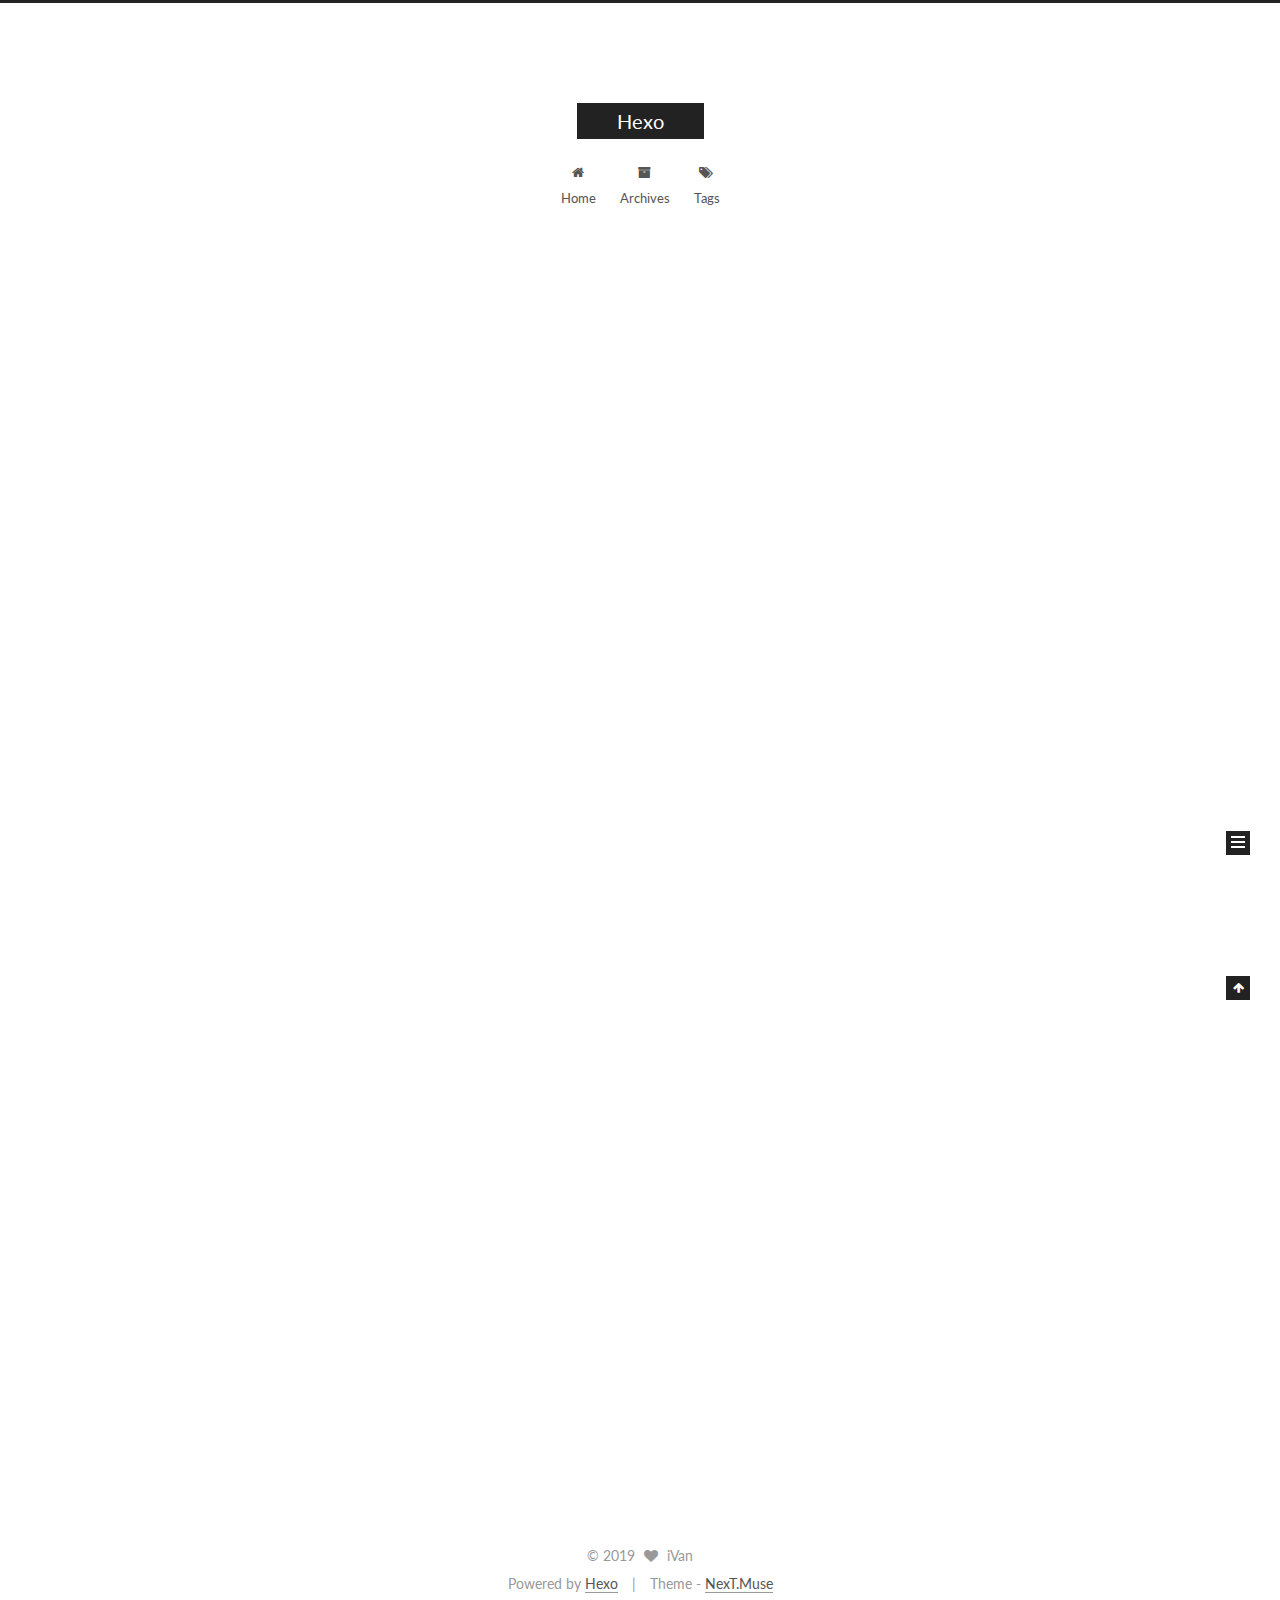
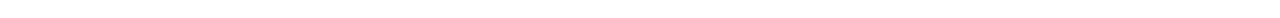
<file: index.html>
<!DOCTYPE html>



  


<html class="theme-next muse use-motion" lang="en">
<head><meta name="generator" content="Hexo 3.9.0">
  <meta charset="UTF-8">
<meta http-equiv="X-UA-Compatible" content="IE=edge">
<meta name="viewport" content="width=device-width, initial-scale=1, maximum-scale=1">
<meta name="theme-color" content="#222">









<meta http-equiv="Cache-Control" content="no-transform">
<meta http-equiv="Cache-Control" content="no-siteapp">















  
  
  <link href="/lib/fancybox/source/jquery.fancybox.css?v=2.1.5" rel="stylesheet" type="text/css">




  
  
  
  

  
    
    
  

  

  

  

  

  
    
    
    <link href="//fonts.googleapis.com/css?family=Lato:300,300italic,400,400italic,700,700italic&subset=latin,latin-ext" rel="stylesheet" type="text/css">
  






<link href="/lib/font-awesome/css/font-awesome.min.css?v=4.6.2" rel="stylesheet" type="text/css">

<link href="/css/main.css?v=5.1.2" rel="stylesheet" type="text/css">


  <meta name="keywords" content="Hexo, NexT">








  <link rel="shortcut icon" type="image/x-icon" href="/favicon.ico?v=5.1.2">






<meta property="og:type" content="website">
<meta property="og:title" content="Hexo">
<meta property="og:url" content="http://yoursite.com/index.html">
<meta property="og:site_name" content="Hexo">
<meta property="og:locale" content="en">
<meta name="twitter:card" content="summary">
<meta name="twitter:title" content="Hexo">



<script type="text/javascript" id="hexo.configurations">
  var NexT = window.NexT || {};
  var CONFIG = {
    root: '/',
    scheme: 'Muse',
    sidebar: {"position":"left","display":"post","offset":12,"offset_float":12,"b2t":false,"scrollpercent":false,"onmobile":false},
    fancybox: true,
    tabs: true,
    motion: true,
    duoshuo: {
      userId: '0',
      author: 'Author'
    },
    algolia: {
      applicationID: '',
      apiKey: '',
      indexName: '',
      hits: {"per_page":10},
      labels: {"input_placeholder":"Search for Posts","hits_empty":"We didn't find any results for the search: ${query}","hits_stats":"${hits} results found in ${time} ms"}
    }
  };
</script>



  <link rel="canonical" href="http://yoursite.com/">





  <title>Hexo</title>
  














</head>

<body itemscope itemtype="http://schema.org/WebPage" lang="en">

  
  
    
  

  <div class="container sidebar-position-left 
   page-home 
 ">
    <div class="headband"></div>

    <header id="header" class="header" itemscope itemtype="http://schema.org/WPHeader">
      <div class="header-inner"><div class="site-brand-wrapper">
  <div class="site-meta ">
    

    <div class="custom-logo-site-title">
      <a href="/" class="brand" rel="start">
        <span class="logo-line-before"><i></i></span>
        <span class="site-title">Hexo</span>
        <span class="logo-line-after"><i></i></span>
      </a>
    </div>
      
        <p class="site-subtitle"></p>
      
  </div>

  <div class="site-nav-toggle">
    <button>
      <span class="btn-bar"></span>
      <span class="btn-bar"></span>
      <span class="btn-bar"></span>
    </button>
  </div>
</div>

<nav class="site-nav">
  

  
    <ul id="menu" class="menu">
      
        
        <li class="menu-item menu-item-home">
          <a href="/" rel="section">
            
              <i class="menu-item-icon fa fa-fw fa-home"></i> <br>
            
            Home
          </a>
        </li>
      
        
        <li class="menu-item menu-item-archives">
          <a href="/archives/" rel="section">
            
              <i class="menu-item-icon fa fa-fw fa-archive"></i> <br>
            
            Archives
          </a>
        </li>
      
        
        <li class="menu-item menu-item-tags">
          <a href="/tags/" rel="section">
            
              <i class="menu-item-icon fa fa-fw fa-tags"></i> <br>
            
            Tags
          </a>
        </li>
      

      
    </ul>
  

  
</nav>



 </div>
    </header>

    <main id="main" class="main">
      <div class="main-inner">
        <div class="content-wrap">
          <div id="content" class="content">
            
  <section id="posts" class="posts-expand">
    
      

  

  
  
  

  <article class="post post-type-normal" itemscope itemtype="http://schema.org/Article">
  
  
  
  <div class="post-block">
    <link itemprop="mainEntityOfPage" href="http://yoursite.com/2019/09/25/hello/">

    <span hidden itemprop="author" itemscope itemtype="http://schema.org/Person">
      <meta itemprop="name" content="iVan">
      <meta itemprop="description" content>
      <meta itemprop="image" content="/images/avatar.gif">
    </span>

    <span hidden itemprop="publisher" itemscope itemtype="http://schema.org/Organization">
      <meta itemprop="name" content="Hexo">
    </span>

    
      <header class="post-header">

        
        
          <h1 class="post-title" itemprop="name headline">
                
                <a class="post-title-link" href="/2019/09/25/hello/" itemprop="url">欢迎来到动物园</a></h1>
        

        <div class="post-meta">
          <span class="post-time">
            
              <span class="post-meta-item-icon">
                <i class="fa fa-calendar-o"></i>
              </span>
              
                <span class="post-meta-item-text">Posted on</span>
              
              <time title="Post created" itemprop="dateCreated datePublished" datetime="2019-09-25T16:31:40+08:00">
                2019-09-25
              </time>
            

            

            
          </span>

          

          
            
          

          
          

          

          

          

        </div>
      </header>
    

    
    
    
    <div class="post-body" itemprop="articleBody">

      
      

      
        
          
            
          
        
      
    </div>
    
    
    

    

    

    

    <footer class="post-footer">
      

      

      

      
      
        <div class="post-eof"></div>
      
    </footer>
  </div>
  
  
  
  </article>


    
      

  

  
  
  

  <article class="post post-type-normal" itemscope itemtype="http://schema.org/Article">
  
  
  
  <div class="post-block">
    <link itemprop="mainEntityOfPage" href="http://yoursite.com/2019/09/25/hello-world/">

    <span hidden itemprop="author" itemscope itemtype="http://schema.org/Person">
      <meta itemprop="name" content="iVan">
      <meta itemprop="description" content>
      <meta itemprop="image" content="/images/avatar.gif">
    </span>

    <span hidden itemprop="publisher" itemscope itemtype="http://schema.org/Organization">
      <meta itemprop="name" content="Hexo">
    </span>

    
      <header class="post-header">

        
        
          <h1 class="post-title" itemprop="name headline">
                
                <a class="post-title-link" href="/2019/09/25/hello-world/" itemprop="url">Hello World</a></h1>
        

        <div class="post-meta">
          <span class="post-time">
            
              <span class="post-meta-item-icon">
                <i class="fa fa-calendar-o"></i>
              </span>
              
                <span class="post-meta-item-text">Posted on</span>
              
              <time title="Post created" itemprop="dateCreated datePublished" datetime="2019-09-25T15:51:58+08:00">
                2019-09-25
              </time>
            

            

            
          </span>

          

          
            
          

          
          

          

          

          

        </div>
      </header>
    

    
    
    
    <div class="post-body" itemprop="articleBody">

      
      

      
        
          
            <p>Welcome to <a href="https://hexo.io/" target="_blank" rel="noopener">Hexo</a>! This is your very first post. Check <a href="https://hexo.io/docs/" target="_blank" rel="noopener">documentation</a> for more info. If you get any problems when using Hexo, you can find the answer in <a href="https://hexo.io/docs/troubleshooting.html" target="_blank" rel="noopener">troubleshooting</a> or you can ask me on <a href="https://github.com/hexojs/hexo/issues" target="_blank" rel="noopener">GitHub</a>.</p>
<h2 id="Quick-Start"><a href="#Quick-Start" class="headerlink" title="Quick Start"></a>Quick Start</h2><h3 id="Create-a-new-post"><a href="#Create-a-new-post" class="headerlink" title="Create a new post"></a>Create a new post</h3><figure class="highlight bash"><table><tr><td class="gutter"><pre><span class="line">1</span><br></pre></td><td class="code"><pre><span class="line">$ hexo new <span class="string">"My New Post"</span></span><br></pre></td></tr></table></figure>

<p>More info: <a href="https://hexo.io/docs/writing.html" target="_blank" rel="noopener">Writing</a></p>
<h3 id="Run-server"><a href="#Run-server" class="headerlink" title="Run server"></a>Run server</h3><figure class="highlight bash"><table><tr><td class="gutter"><pre><span class="line">1</span><br></pre></td><td class="code"><pre><span class="line">$ hexo server</span><br></pre></td></tr></table></figure>

<p>More info: <a href="https://hexo.io/docs/server.html" target="_blank" rel="noopener">Server</a></p>
<h3 id="Generate-static-files"><a href="#Generate-static-files" class="headerlink" title="Generate static files"></a>Generate static files</h3><figure class="highlight bash"><table><tr><td class="gutter"><pre><span class="line">1</span><br></pre></td><td class="code"><pre><span class="line">$ hexo generate</span><br></pre></td></tr></table></figure>

<p>More info: <a href="https://hexo.io/docs/generating.html" target="_blank" rel="noopener">Generating</a></p>
<h3 id="Deploy-to-remote-sites"><a href="#Deploy-to-remote-sites" class="headerlink" title="Deploy to remote sites"></a>Deploy to remote sites</h3><figure class="highlight bash"><table><tr><td class="gutter"><pre><span class="line">1</span><br></pre></td><td class="code"><pre><span class="line">$ hexo deploy</span><br></pre></td></tr></table></figure>

<p>More info: <a href="https://hexo.io/docs/deployment.html" target="_blank" rel="noopener">Deployment</a></p>

          
        
      
    </div>
    
    
    

    

    

    

    <footer class="post-footer">
      

      

      

      
      
        <div class="post-eof"></div>
      
    </footer>
  </div>
  
  
  
  </article>


    
  </section>

  


          </div>
          


          

        </div>
        
          
  
  <div class="sidebar-toggle">
    <div class="sidebar-toggle-line-wrap">
      <span class="sidebar-toggle-line sidebar-toggle-line-first"></span>
      <span class="sidebar-toggle-line sidebar-toggle-line-middle"></span>
      <span class="sidebar-toggle-line sidebar-toggle-line-last"></span>
    </div>
  </div>

  <aside id="sidebar" class="sidebar">
    
    <div class="sidebar-inner">

      

      

      <section class="site-overview sidebar-panel sidebar-panel-active">
        <div class="site-author motion-element" itemprop="author" itemscope itemtype="http://schema.org/Person">
          <img class="site-author-image" itemprop="image" src="/images/avatar.gif" alt="iVan">
          <p class="site-author-name" itemprop="name">iVan</p>
           
              <p class="site-description motion-element" itemprop="description"></p>
          
        </div>
        <nav class="site-state motion-element">

          
            <div class="site-state-item site-state-posts">
              <a href="/archives/">
                <span class="site-state-item-count">2</span>
                <span class="site-state-item-name">posts</span>
              </a>
            </div>
          

          

          

        </nav>

        

        <div class="links-of-author motion-element">
          
        </div>

        
        

        
        

        


      </section>

      

      

    </div>
  </aside>


        
      </div>
    </main>

    <footer id="footer" class="footer">
      <div class="footer-inner">
        <div class="copyright">
  
  &copy; 
  <span itemprop="copyrightYear">2019</span>
  <span class="with-love">
    <i class="fa fa-heart"></i>
  </span>
  <span class="author" itemprop="copyrightHolder">iVan</span>
</div>


<div class="powered-by">
  Powered by <a class="theme-link" href="https://hexo.io">Hexo</a>
</div>

<div class="theme-info">
  Theme -
  <a class="theme-link" href="https://github.com/iissnan/hexo-theme-next">
    NexT.Muse
  </a>
</div>


        

        
      </div>
    </footer>

    
      <div class="back-to-top">
        <i class="fa fa-arrow-up"></i>
        
      </div>
    

  </div>

  

<script type="text/javascript">
  if (Object.prototype.toString.call(window.Promise) !== '[object Function]') {
    window.Promise = null;
  }
</script>









  












  
  <script type="text/javascript" src="/lib/jquery/index.js?v=2.1.3"></script>

  
  <script type="text/javascript" src="/lib/fastclick/lib/fastclick.min.js?v=1.0.6"></script>

  
  <script type="text/javascript" src="/lib/jquery_lazyload/jquery.lazyload.js?v=1.9.7"></script>

  
  <script type="text/javascript" src="/lib/velocity/velocity.min.js?v=1.2.1"></script>

  
  <script type="text/javascript" src="/lib/velocity/velocity.ui.min.js?v=1.2.1"></script>

  
  <script type="text/javascript" src="/lib/fancybox/source/jquery.fancybox.pack.js?v=2.1.5"></script>


  


  <script type="text/javascript" src="/js/src/utils.js?v=5.1.2"></script>

  <script type="text/javascript" src="/js/src/motion.js?v=5.1.2"></script>



  
  

  
    <script type="text/javascript" src="/js/src/scrollspy.js?v=5.1.2"></script>
<script type="text/javascript" src="/js/src/post-details.js?v=5.1.2"></script>

  

  


  <script type="text/javascript" src="/js/src/bootstrap.js?v=5.1.2"></script>



  


  




	





  





  






  





  

  

  

  

  

  

</body>
</html>
</file>
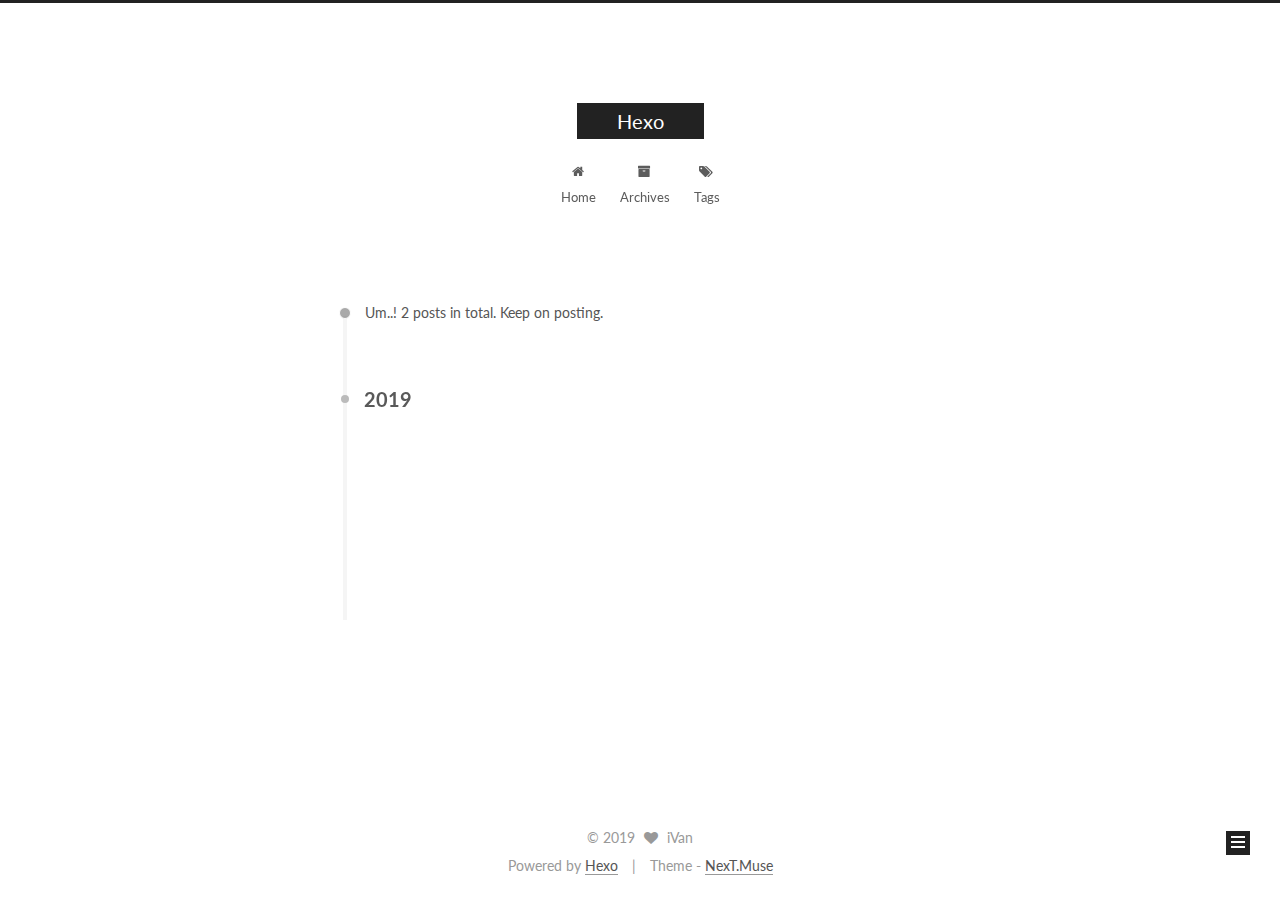
<file: archives/index.html>
<!DOCTYPE html>



  


<html class="theme-next muse use-motion" lang="en">
<head><meta name="generator" content="Hexo 3.9.0">
  <meta charset="UTF-8">
<meta http-equiv="X-UA-Compatible" content="IE=edge">
<meta name="viewport" content="width=device-width, initial-scale=1, maximum-scale=1">
<meta name="theme-color" content="#222">









<meta http-equiv="Cache-Control" content="no-transform">
<meta http-equiv="Cache-Control" content="no-siteapp">















  
  
  <link href="/lib/fancybox/source/jquery.fancybox.css?v=2.1.5" rel="stylesheet" type="text/css">




  
  
  
  

  
    
    
  

  

  

  

  

  
    
    
    <link href="//fonts.googleapis.com/css?family=Lato:300,300italic,400,400italic,700,700italic&subset=latin,latin-ext" rel="stylesheet" type="text/css">
  






<link href="/lib/font-awesome/css/font-awesome.min.css?v=4.6.2" rel="stylesheet" type="text/css">

<link href="/css/main.css?v=5.1.2" rel="stylesheet" type="text/css">


  <meta name="keywords" content="Hexo, NexT">








  <link rel="shortcut icon" type="image/x-icon" href="/favicon.ico?v=5.1.2">






<meta property="og:type" content="website">
<meta property="og:title" content="Hexo">
<meta property="og:url" content="http://yoursite.com/archives/index.html">
<meta property="og:site_name" content="Hexo">
<meta property="og:locale" content="en">
<meta name="twitter:card" content="summary">
<meta name="twitter:title" content="Hexo">



<script type="text/javascript" id="hexo.configurations">
  var NexT = window.NexT || {};
  var CONFIG = {
    root: '/',
    scheme: 'Muse',
    sidebar: {"position":"left","display":"post","offset":12,"offset_float":12,"b2t":false,"scrollpercent":false,"onmobile":false},
    fancybox: true,
    tabs: true,
    motion: true,
    duoshuo: {
      userId: '0',
      author: 'Author'
    },
    algolia: {
      applicationID: '',
      apiKey: '',
      indexName: '',
      hits: {"per_page":10},
      labels: {"input_placeholder":"Search for Posts","hits_empty":"We didn't find any results for the search: ${query}","hits_stats":"${hits} results found in ${time} ms"}
    }
  };
</script>



  <link rel="canonical" href="http://yoursite.com/archives/">





  <title>Archive | Hexo</title>
  














</head>

<body itemscope itemtype="http://schema.org/WebPage" lang="en">

  
  
    
  

  <div class="container sidebar-position-left  page-archive  ">
    <div class="headband"></div>

    <header id="header" class="header" itemscope itemtype="http://schema.org/WPHeader">
      <div class="header-inner"><div class="site-brand-wrapper">
  <div class="site-meta ">
    

    <div class="custom-logo-site-title">
      <a href="/" class="brand" rel="start">
        <span class="logo-line-before"><i></i></span>
        <span class="site-title">Hexo</span>
        <span class="logo-line-after"><i></i></span>
      </a>
    </div>
      
        <p class="site-subtitle"></p>
      
  </div>

  <div class="site-nav-toggle">
    <button>
      <span class="btn-bar"></span>
      <span class="btn-bar"></span>
      <span class="btn-bar"></span>
    </button>
  </div>
</div>

<nav class="site-nav">
  

  
    <ul id="menu" class="menu">
      
        
        <li class="menu-item menu-item-home">
          <a href="/" rel="section">
            
              <i class="menu-item-icon fa fa-fw fa-home"></i> <br>
            
            Home
          </a>
        </li>
      
        
        <li class="menu-item menu-item-archives">
          <a href="/archives/" rel="section">
            
              <i class="menu-item-icon fa fa-fw fa-archive"></i> <br>
            
            Archives
          </a>
        </li>
      
        
        <li class="menu-item menu-item-tags">
          <a href="/tags/" rel="section">
            
              <i class="menu-item-icon fa fa-fw fa-tags"></i> <br>
            
            Tags
          </a>
        </li>
      

      
    </ul>
  

  
</nav>



 </div>
    </header>

    <main id="main" class="main">
      <div class="main-inner">
        <div class="content-wrap">
          <div id="content" class="content">
            

  
  
  
  <div class="post-block archive">
    <div id="posts" class="posts-collapse">
      <span class="archive-move-on"></span>

      <span class="archive-page-counter">
        
        
        
          
        
        Um..! 2 posts in total. Keep on posting.
      </span>

      

        
        
        

        
          
          <div class="collection-title">
            <h2 class="archive-year motion-element" id="archive-year-2019">2019</h2>
          </div>
        
        

        

  <article class="post post-type-normal" itemscope itemtype="http://schema.org/Article">
    <header class="post-header">

      <h2 class="post-title">
        
            <a class="post-title-link" href="/2019/09/25/hello/" itemprop="url">
              
                <span itemprop="name">欢迎来到动物园</span>
              
            </a>
        
      </h2>

      <div class="post-meta">
        <time class="post-time" itemprop="dateCreated" datetime="2019-09-25T16:31:40+08:00" content="2019-09-25">
          09-25
        </time>
      </div>

    </header>
  </article>



      

        
        
        

        
        

        

  <article class="post post-type-normal" itemscope itemtype="http://schema.org/Article">
    <header class="post-header">

      <h2 class="post-title">
        
            <a class="post-title-link" href="/2019/09/25/hello-world/" itemprop="url">
              
                <span itemprop="name">Hello World</span>
              
            </a>
        
      </h2>

      <div class="post-meta">
        <time class="post-time" itemprop="dateCreated" datetime="2019-09-25T15:51:58+08:00" content="2019-09-25">
          09-25
        </time>
      </div>

    </header>
  </article>



      

    </div>
  </div>
  
  
  

  



          </div>
          


          

        </div>
        
          
  
  <div class="sidebar-toggle">
    <div class="sidebar-toggle-line-wrap">
      <span class="sidebar-toggle-line sidebar-toggle-line-first"></span>
      <span class="sidebar-toggle-line sidebar-toggle-line-middle"></span>
      <span class="sidebar-toggle-line sidebar-toggle-line-last"></span>
    </div>
  </div>

  <aside id="sidebar" class="sidebar">
    
    <div class="sidebar-inner">

      

      

      <section class="site-overview sidebar-panel sidebar-panel-active">
        <div class="site-author motion-element" itemprop="author" itemscope itemtype="http://schema.org/Person">
          <img class="site-author-image" itemprop="image" src="/images/avatar.gif" alt="iVan">
          <p class="site-author-name" itemprop="name">iVan</p>
           
              <p class="site-description motion-element" itemprop="description"></p>
          
        </div>
        <nav class="site-state motion-element">

          
            <div class="site-state-item site-state-posts">
              <a href="/archives/">
                <span class="site-state-item-count">2</span>
                <span class="site-state-item-name">posts</span>
              </a>
            </div>
          

          

          

        </nav>

        

        <div class="links-of-author motion-element">
          
        </div>

        
        

        
        

        


      </section>

      

      

    </div>
  </aside>


        
      </div>
    </main>

    <footer id="footer" class="footer">
      <div class="footer-inner">
        <div class="copyright">
  
  &copy; 
  <span itemprop="copyrightYear">2019</span>
  <span class="with-love">
    <i class="fa fa-heart"></i>
  </span>
  <span class="author" itemprop="copyrightHolder">iVan</span>
</div>


<div class="powered-by">
  Powered by <a class="theme-link" href="https://hexo.io">Hexo</a>
</div>

<div class="theme-info">
  Theme -
  <a class="theme-link" href="https://github.com/iissnan/hexo-theme-next">
    NexT.Muse
  </a>
</div>


        

        
      </div>
    </footer>

    
      <div class="back-to-top">
        <i class="fa fa-arrow-up"></i>
        
      </div>
    

  </div>

  

<script type="text/javascript">
  if (Object.prototype.toString.call(window.Promise) !== '[object Function]') {
    window.Promise = null;
  }
</script>









  












  
  <script type="text/javascript" src="/lib/jquery/index.js?v=2.1.3"></script>

  
  <script type="text/javascript" src="/lib/fastclick/lib/fastclick.min.js?v=1.0.6"></script>

  
  <script type="text/javascript" src="/lib/jquery_lazyload/jquery.lazyload.js?v=1.9.7"></script>

  
  <script type="text/javascript" src="/lib/velocity/velocity.min.js?v=1.2.1"></script>

  
  <script type="text/javascript" src="/lib/velocity/velocity.ui.min.js?v=1.2.1"></script>

  
  <script type="text/javascript" src="/lib/fancybox/source/jquery.fancybox.pack.js?v=2.1.5"></script>


  


  <script type="text/javascript" src="/js/src/utils.js?v=5.1.2"></script>

  <script type="text/javascript" src="/js/src/motion.js?v=5.1.2"></script>



  
  

  
  
    <script type="text/javascript" id="motion.page.archive">
      $('.archive-year').velocity('transition.slideLeftIn');
    </script>
  


  


  <script type="text/javascript" src="/js/src/bootstrap.js?v=5.1.2"></script>



  


  




	





  





  






  





  

  

  

  

  

  

</body>
</html>
</file>
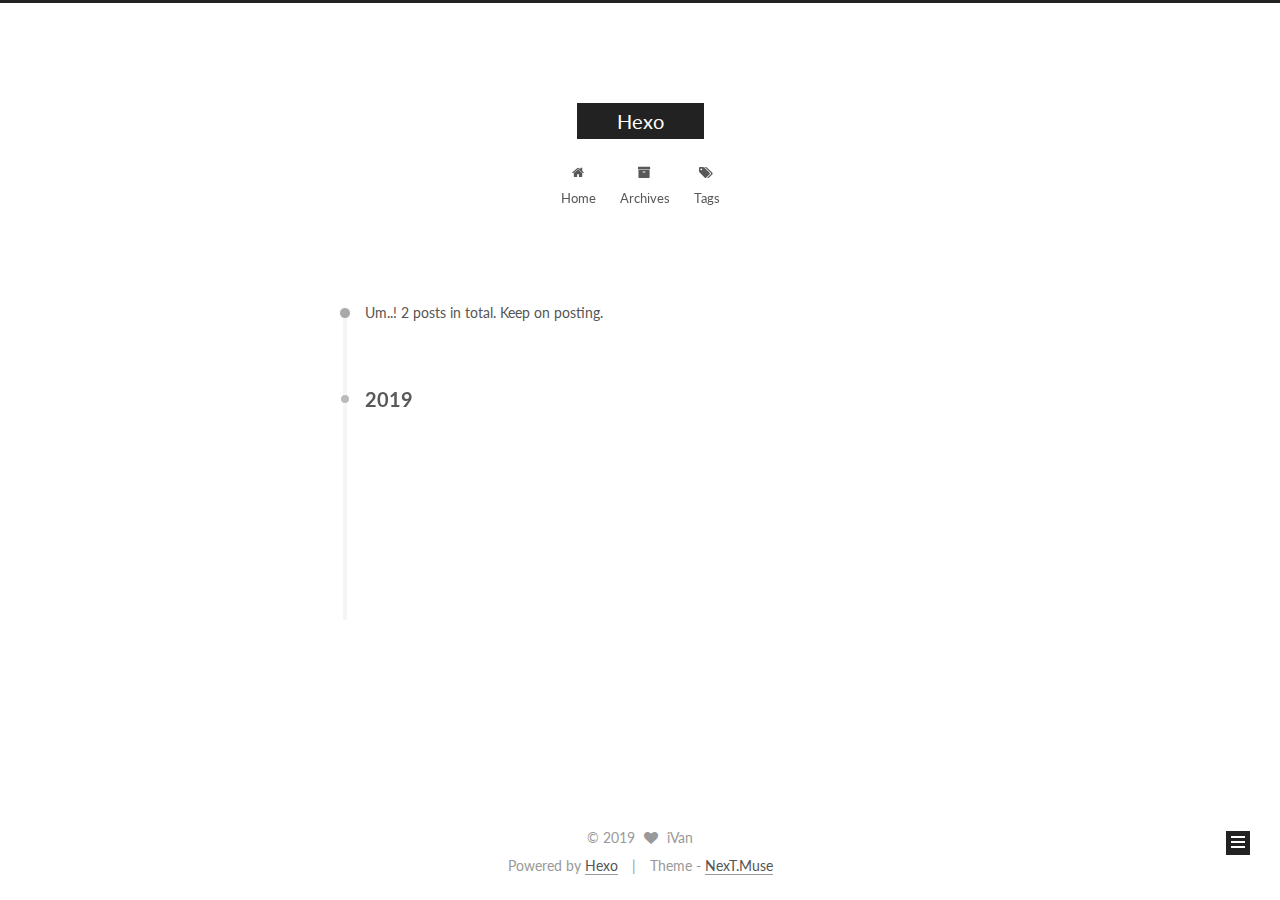
<file: archives/2019/index.html>
<!DOCTYPE html>



  


<html class="theme-next muse use-motion" lang="en">
<head><meta name="generator" content="Hexo 3.9.0">
  <meta charset="UTF-8">
<meta http-equiv="X-UA-Compatible" content="IE=edge">
<meta name="viewport" content="width=device-width, initial-scale=1, maximum-scale=1">
<meta name="theme-color" content="#222">









<meta http-equiv="Cache-Control" content="no-transform">
<meta http-equiv="Cache-Control" content="no-siteapp">















  
  
  <link href="/lib/fancybox/source/jquery.fancybox.css?v=2.1.5" rel="stylesheet" type="text/css">




  
  
  
  

  
    
    
  

  

  

  

  

  
    
    
    <link href="//fonts.googleapis.com/css?family=Lato:300,300italic,400,400italic,700,700italic&subset=latin,latin-ext" rel="stylesheet" type="text/css">
  






<link href="/lib/font-awesome/css/font-awesome.min.css?v=4.6.2" rel="stylesheet" type="text/css">

<link href="/css/main.css?v=5.1.2" rel="stylesheet" type="text/css">


  <meta name="keywords" content="Hexo, NexT">








  <link rel="shortcut icon" type="image/x-icon" href="/favicon.ico?v=5.1.2">






<meta property="og:type" content="website">
<meta property="og:title" content="Hexo">
<meta property="og:url" content="http://yoursite.com/archives/2019/index.html">
<meta property="og:site_name" content="Hexo">
<meta property="og:locale" content="en">
<meta name="twitter:card" content="summary">
<meta name="twitter:title" content="Hexo">



<script type="text/javascript" id="hexo.configurations">
  var NexT = window.NexT || {};
  var CONFIG = {
    root: '/',
    scheme: 'Muse',
    sidebar: {"position":"left","display":"post","offset":12,"offset_float":12,"b2t":false,"scrollpercent":false,"onmobile":false},
    fancybox: true,
    tabs: true,
    motion: true,
    duoshuo: {
      userId: '0',
      author: 'Author'
    },
    algolia: {
      applicationID: '',
      apiKey: '',
      indexName: '',
      hits: {"per_page":10},
      labels: {"input_placeholder":"Search for Posts","hits_empty":"We didn't find any results for the search: ${query}","hits_stats":"${hits} results found in ${time} ms"}
    }
  };
</script>



  <link rel="canonical" href="http://yoursite.com/archives/2019/">





  <title>Archive | Hexo</title>
  














</head>

<body itemscope itemtype="http://schema.org/WebPage" lang="en">

  
  
    
  

  <div class="container sidebar-position-left  page-archive  ">
    <div class="headband"></div>

    <header id="header" class="header" itemscope itemtype="http://schema.org/WPHeader">
      <div class="header-inner"><div class="site-brand-wrapper">
  <div class="site-meta ">
    

    <div class="custom-logo-site-title">
      <a href="/" class="brand" rel="start">
        <span class="logo-line-before"><i></i></span>
        <span class="site-title">Hexo</span>
        <span class="logo-line-after"><i></i></span>
      </a>
    </div>
      
        <p class="site-subtitle"></p>
      
  </div>

  <div class="site-nav-toggle">
    <button>
      <span class="btn-bar"></span>
      <span class="btn-bar"></span>
      <span class="btn-bar"></span>
    </button>
  </div>
</div>

<nav class="site-nav">
  

  
    <ul id="menu" class="menu">
      
        
        <li class="menu-item menu-item-home">
          <a href="/" rel="section">
            
              <i class="menu-item-icon fa fa-fw fa-home"></i> <br>
            
            Home
          </a>
        </li>
      
        
        <li class="menu-item menu-item-archives">
          <a href="/archives/" rel="section">
            
              <i class="menu-item-icon fa fa-fw fa-archive"></i> <br>
            
            Archives
          </a>
        </li>
      
        
        <li class="menu-item menu-item-tags">
          <a href="/tags/" rel="section">
            
              <i class="menu-item-icon fa fa-fw fa-tags"></i> <br>
            
            Tags
          </a>
        </li>
      

      
    </ul>
  

  
</nav>



 </div>
    </header>

    <main id="main" class="main">
      <div class="main-inner">
        <div class="content-wrap">
          <div id="content" class="content">
            

  
  
  
  <div class="post-block archive">
    <div id="posts" class="posts-collapse">
      <span class="archive-move-on"></span>

      <span class="archive-page-counter">
        
        
        
          
        
        Um..! 2 posts in total. Keep on posting.
      </span>

      

        
        
        

        
          
          <div class="collection-title">
            <h2 class="archive-year motion-element" id="archive-year-2019">2019</h2>
          </div>
        
        

        

  <article class="post post-type-normal" itemscope itemtype="http://schema.org/Article">
    <header class="post-header">

      <h2 class="post-title">
        
            <a class="post-title-link" href="/2019/09/25/hello/" itemprop="url">
              
                <span itemprop="name">欢迎来到动物园</span>
              
            </a>
        
      </h2>

      <div class="post-meta">
        <time class="post-time" itemprop="dateCreated" datetime="2019-09-25T16:31:40+08:00" content="2019-09-25">
          09-25
        </time>
      </div>

    </header>
  </article>



      

        
        
        

        
        

        

  <article class="post post-type-normal" itemscope itemtype="http://schema.org/Article">
    <header class="post-header">

      <h2 class="post-title">
        
            <a class="post-title-link" href="/2019/09/25/hello-world/" itemprop="url">
              
                <span itemprop="name">Hello World</span>
              
            </a>
        
      </h2>

      <div class="post-meta">
        <time class="post-time" itemprop="dateCreated" datetime="2019-09-25T15:51:58+08:00" content="2019-09-25">
          09-25
        </time>
      </div>

    </header>
  </article>



      

    </div>
  </div>
  
  
  

  



          </div>
          


          

        </div>
        
          
  
  <div class="sidebar-toggle">
    <div class="sidebar-toggle-line-wrap">
      <span class="sidebar-toggle-line sidebar-toggle-line-first"></span>
      <span class="sidebar-toggle-line sidebar-toggle-line-middle"></span>
      <span class="sidebar-toggle-line sidebar-toggle-line-last"></span>
    </div>
  </div>

  <aside id="sidebar" class="sidebar">
    
    <div class="sidebar-inner">

      

      

      <section class="site-overview sidebar-panel sidebar-panel-active">
        <div class="site-author motion-element" itemprop="author" itemscope itemtype="http://schema.org/Person">
          <img class="site-author-image" itemprop="image" src="/images/avatar.gif" alt="iVan">
          <p class="site-author-name" itemprop="name">iVan</p>
           
              <p class="site-description motion-element" itemprop="description"></p>
          
        </div>
        <nav class="site-state motion-element">

          
            <div class="site-state-item site-state-posts">
              <a href="/archives/">
                <span class="site-state-item-count">2</span>
                <span class="site-state-item-name">posts</span>
              </a>
            </div>
          

          

          

        </nav>

        

        <div class="links-of-author motion-element">
          
        </div>

        
        

        
        

        


      </section>

      

      

    </div>
  </aside>


        
      </div>
    </main>

    <footer id="footer" class="footer">
      <div class="footer-inner">
        <div class="copyright">
  
  &copy; 
  <span itemprop="copyrightYear">2019</span>
  <span class="with-love">
    <i class="fa fa-heart"></i>
  </span>
  <span class="author" itemprop="copyrightHolder">iVan</span>
</div>


<div class="powered-by">
  Powered by <a class="theme-link" href="https://hexo.io">Hexo</a>
</div>

<div class="theme-info">
  Theme -
  <a class="theme-link" href="https://github.com/iissnan/hexo-theme-next">
    NexT.Muse
  </a>
</div>


        

        
      </div>
    </footer>

    
      <div class="back-to-top">
        <i class="fa fa-arrow-up"></i>
        
      </div>
    

  </div>

  

<script type="text/javascript">
  if (Object.prototype.toString.call(window.Promise) !== '[object Function]') {
    window.Promise = null;
  }
</script>









  












  
  <script type="text/javascript" src="/lib/jquery/index.js?v=2.1.3"></script>

  
  <script type="text/javascript" src="/lib/fastclick/lib/fastclick.min.js?v=1.0.6"></script>

  
  <script type="text/javascript" src="/lib/jquery_lazyload/jquery.lazyload.js?v=1.9.7"></script>

  
  <script type="text/javascript" src="/lib/velocity/velocity.min.js?v=1.2.1"></script>

  
  <script type="text/javascript" src="/lib/velocity/velocity.ui.min.js?v=1.2.1"></script>

  
  <script type="text/javascript" src="/lib/fancybox/source/jquery.fancybox.pack.js?v=2.1.5"></script>


  


  <script type="text/javascript" src="/js/src/utils.js?v=5.1.2"></script>

  <script type="text/javascript" src="/js/src/motion.js?v=5.1.2"></script>



  
  

  
  
    <script type="text/javascript" id="motion.page.archive">
      $('.archive-year').velocity('transition.slideLeftIn');
    </script>
  


  


  <script type="text/javascript" src="/js/src/bootstrap.js?v=5.1.2"></script>



  


  




	





  





  






  





  

  

  

  

  

  

</body>
</html>
</file>
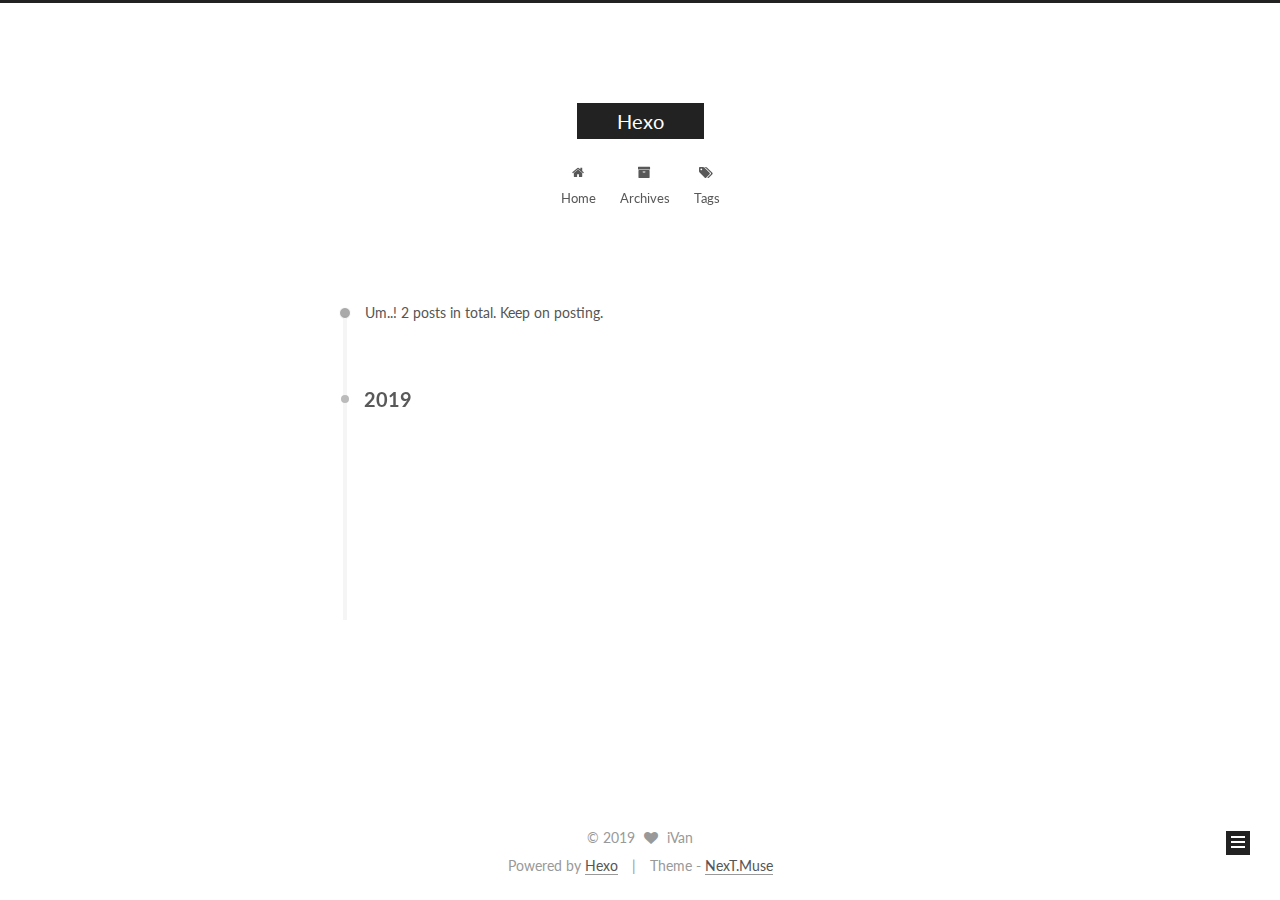
<file: archives/2019/09/index.html>
<!DOCTYPE html>



  


<html class="theme-next muse use-motion" lang="en">
<head><meta name="generator" content="Hexo 3.9.0">
  <meta charset="UTF-8">
<meta http-equiv="X-UA-Compatible" content="IE=edge">
<meta name="viewport" content="width=device-width, initial-scale=1, maximum-scale=1">
<meta name="theme-color" content="#222">









<meta http-equiv="Cache-Control" content="no-transform">
<meta http-equiv="Cache-Control" content="no-siteapp">















  
  
  <link href="/lib/fancybox/source/jquery.fancybox.css?v=2.1.5" rel="stylesheet" type="text/css">




  
  
  
  

  
    
    
  

  

  

  

  

  
    
    
    <link href="//fonts.googleapis.com/css?family=Lato:300,300italic,400,400italic,700,700italic&subset=latin,latin-ext" rel="stylesheet" type="text/css">
  






<link href="/lib/font-awesome/css/font-awesome.min.css?v=4.6.2" rel="stylesheet" type="text/css">

<link href="/css/main.css?v=5.1.2" rel="stylesheet" type="text/css">


  <meta name="keywords" content="Hexo, NexT">








  <link rel="shortcut icon" type="image/x-icon" href="/favicon.ico?v=5.1.2">






<meta property="og:type" content="website">
<meta property="og:title" content="Hexo">
<meta property="og:url" content="http://yoursite.com/archives/2019/09/index.html">
<meta property="og:site_name" content="Hexo">
<meta property="og:locale" content="en">
<meta name="twitter:card" content="summary">
<meta name="twitter:title" content="Hexo">



<script type="text/javascript" id="hexo.configurations">
  var NexT = window.NexT || {};
  var CONFIG = {
    root: '/',
    scheme: 'Muse',
    sidebar: {"position":"left","display":"post","offset":12,"offset_float":12,"b2t":false,"scrollpercent":false,"onmobile":false},
    fancybox: true,
    tabs: true,
    motion: true,
    duoshuo: {
      userId: '0',
      author: 'Author'
    },
    algolia: {
      applicationID: '',
      apiKey: '',
      indexName: '',
      hits: {"per_page":10},
      labels: {"input_placeholder":"Search for Posts","hits_empty":"We didn't find any results for the search: ${query}","hits_stats":"${hits} results found in ${time} ms"}
    }
  };
</script>



  <link rel="canonical" href="http://yoursite.com/archives/2019/09/">





  <title>Archive | Hexo</title>
  














</head>

<body itemscope itemtype="http://schema.org/WebPage" lang="en">

  
  
    
  

  <div class="container sidebar-position-left  page-archive  ">
    <div class="headband"></div>

    <header id="header" class="header" itemscope itemtype="http://schema.org/WPHeader">
      <div class="header-inner"><div class="site-brand-wrapper">
  <div class="site-meta ">
    

    <div class="custom-logo-site-title">
      <a href="/" class="brand" rel="start">
        <span class="logo-line-before"><i></i></span>
        <span class="site-title">Hexo</span>
        <span class="logo-line-after"><i></i></span>
      </a>
    </div>
      
        <p class="site-subtitle"></p>
      
  </div>

  <div class="site-nav-toggle">
    <button>
      <span class="btn-bar"></span>
      <span class="btn-bar"></span>
      <span class="btn-bar"></span>
    </button>
  </div>
</div>

<nav class="site-nav">
  

  
    <ul id="menu" class="menu">
      
        
        <li class="menu-item menu-item-home">
          <a href="/" rel="section">
            
              <i class="menu-item-icon fa fa-fw fa-home"></i> <br>
            
            Home
          </a>
        </li>
      
        
        <li class="menu-item menu-item-archives">
          <a href="/archives/" rel="section">
            
              <i class="menu-item-icon fa fa-fw fa-archive"></i> <br>
            
            Archives
          </a>
        </li>
      
        
        <li class="menu-item menu-item-tags">
          <a href="/tags/" rel="section">
            
              <i class="menu-item-icon fa fa-fw fa-tags"></i> <br>
            
            Tags
          </a>
        </li>
      

      
    </ul>
  

  
</nav>



 </div>
    </header>

    <main id="main" class="main">
      <div class="main-inner">
        <div class="content-wrap">
          <div id="content" class="content">
            

  
  
  
  <div class="post-block archive">
    <div id="posts" class="posts-collapse">
      <span class="archive-move-on"></span>

      <span class="archive-page-counter">
        
        
        
          
        
        Um..! 2 posts in total. Keep on posting.
      </span>

      

        
        
        

        
          
          <div class="collection-title">
            <h2 class="archive-year motion-element" id="archive-year-2019">2019</h2>
          </div>
        
        

        

  <article class="post post-type-normal" itemscope itemtype="http://schema.org/Article">
    <header class="post-header">

      <h2 class="post-title">
        
            <a class="post-title-link" href="/2019/09/25/hello/" itemprop="url">
              
                <span itemprop="name">欢迎来到动物园</span>
              
            </a>
        
      </h2>

      <div class="post-meta">
        <time class="post-time" itemprop="dateCreated" datetime="2019-09-25T16:31:40+08:00" content="2019-09-25">
          09-25
        </time>
      </div>

    </header>
  </article>



      

        
        
        

        
        

        

  <article class="post post-type-normal" itemscope itemtype="http://schema.org/Article">
    <header class="post-header">

      <h2 class="post-title">
        
            <a class="post-title-link" href="/2019/09/25/hello-world/" itemprop="url">
              
                <span itemprop="name">Hello World</span>
              
            </a>
        
      </h2>

      <div class="post-meta">
        <time class="post-time" itemprop="dateCreated" datetime="2019-09-25T15:51:58+08:00" content="2019-09-25">
          09-25
        </time>
      </div>

    </header>
  </article>



      

    </div>
  </div>
  
  
  

  



          </div>
          


          

        </div>
        
          
  
  <div class="sidebar-toggle">
    <div class="sidebar-toggle-line-wrap">
      <span class="sidebar-toggle-line sidebar-toggle-line-first"></span>
      <span class="sidebar-toggle-line sidebar-toggle-line-middle"></span>
      <span class="sidebar-toggle-line sidebar-toggle-line-last"></span>
    </div>
  </div>

  <aside id="sidebar" class="sidebar">
    
    <div class="sidebar-inner">

      

      

      <section class="site-overview sidebar-panel sidebar-panel-active">
        <div class="site-author motion-element" itemprop="author" itemscope itemtype="http://schema.org/Person">
          <img class="site-author-image" itemprop="image" src="/images/avatar.gif" alt="iVan">
          <p class="site-author-name" itemprop="name">iVan</p>
           
              <p class="site-description motion-element" itemprop="description"></p>
          
        </div>
        <nav class="site-state motion-element">

          
            <div class="site-state-item site-state-posts">
              <a href="/archives/">
                <span class="site-state-item-count">2</span>
                <span class="site-state-item-name">posts</span>
              </a>
            </div>
          

          

          

        </nav>

        

        <div class="links-of-author motion-element">
          
        </div>

        
        

        
        

        


      </section>

      

      

    </div>
  </aside>


        
      </div>
    </main>

    <footer id="footer" class="footer">
      <div class="footer-inner">
        <div class="copyright">
  
  &copy; 
  <span itemprop="copyrightYear">2019</span>
  <span class="with-love">
    <i class="fa fa-heart"></i>
  </span>
  <span class="author" itemprop="copyrightHolder">iVan</span>
</div>


<div class="powered-by">
  Powered by <a class="theme-link" href="https://hexo.io">Hexo</a>
</div>

<div class="theme-info">
  Theme -
  <a class="theme-link" href="https://github.com/iissnan/hexo-theme-next">
    NexT.Muse
  </a>
</div>


        

        
      </div>
    </footer>

    
      <div class="back-to-top">
        <i class="fa fa-arrow-up"></i>
        
      </div>
    

  </div>

  

<script type="text/javascript">
  if (Object.prototype.toString.call(window.Promise) !== '[object Function]') {
    window.Promise = null;
  }
</script>









  












  
  <script type="text/javascript" src="/lib/jquery/index.js?v=2.1.3"></script>

  
  <script type="text/javascript" src="/lib/fastclick/lib/fastclick.min.js?v=1.0.6"></script>

  
  <script type="text/javascript" src="/lib/jquery_lazyload/jquery.lazyload.js?v=1.9.7"></script>

  
  <script type="text/javascript" src="/lib/velocity/velocity.min.js?v=1.2.1"></script>

  
  <script type="text/javascript" src="/lib/velocity/velocity.ui.min.js?v=1.2.1"></script>

  
  <script type="text/javascript" src="/lib/fancybox/source/jquery.fancybox.pack.js?v=2.1.5"></script>


  


  <script type="text/javascript" src="/js/src/utils.js?v=5.1.2"></script>

  <script type="text/javascript" src="/js/src/motion.js?v=5.1.2"></script>



  
  

  
  
    <script type="text/javascript" id="motion.page.archive">
      $('.archive-year').velocity('transition.slideLeftIn');
    </script>
  


  


  <script type="text/javascript" src="/js/src/bootstrap.js?v=5.1.2"></script>



  


  




	





  





  






  





  

  

  

  

  

  

</body>
</html>
</file>
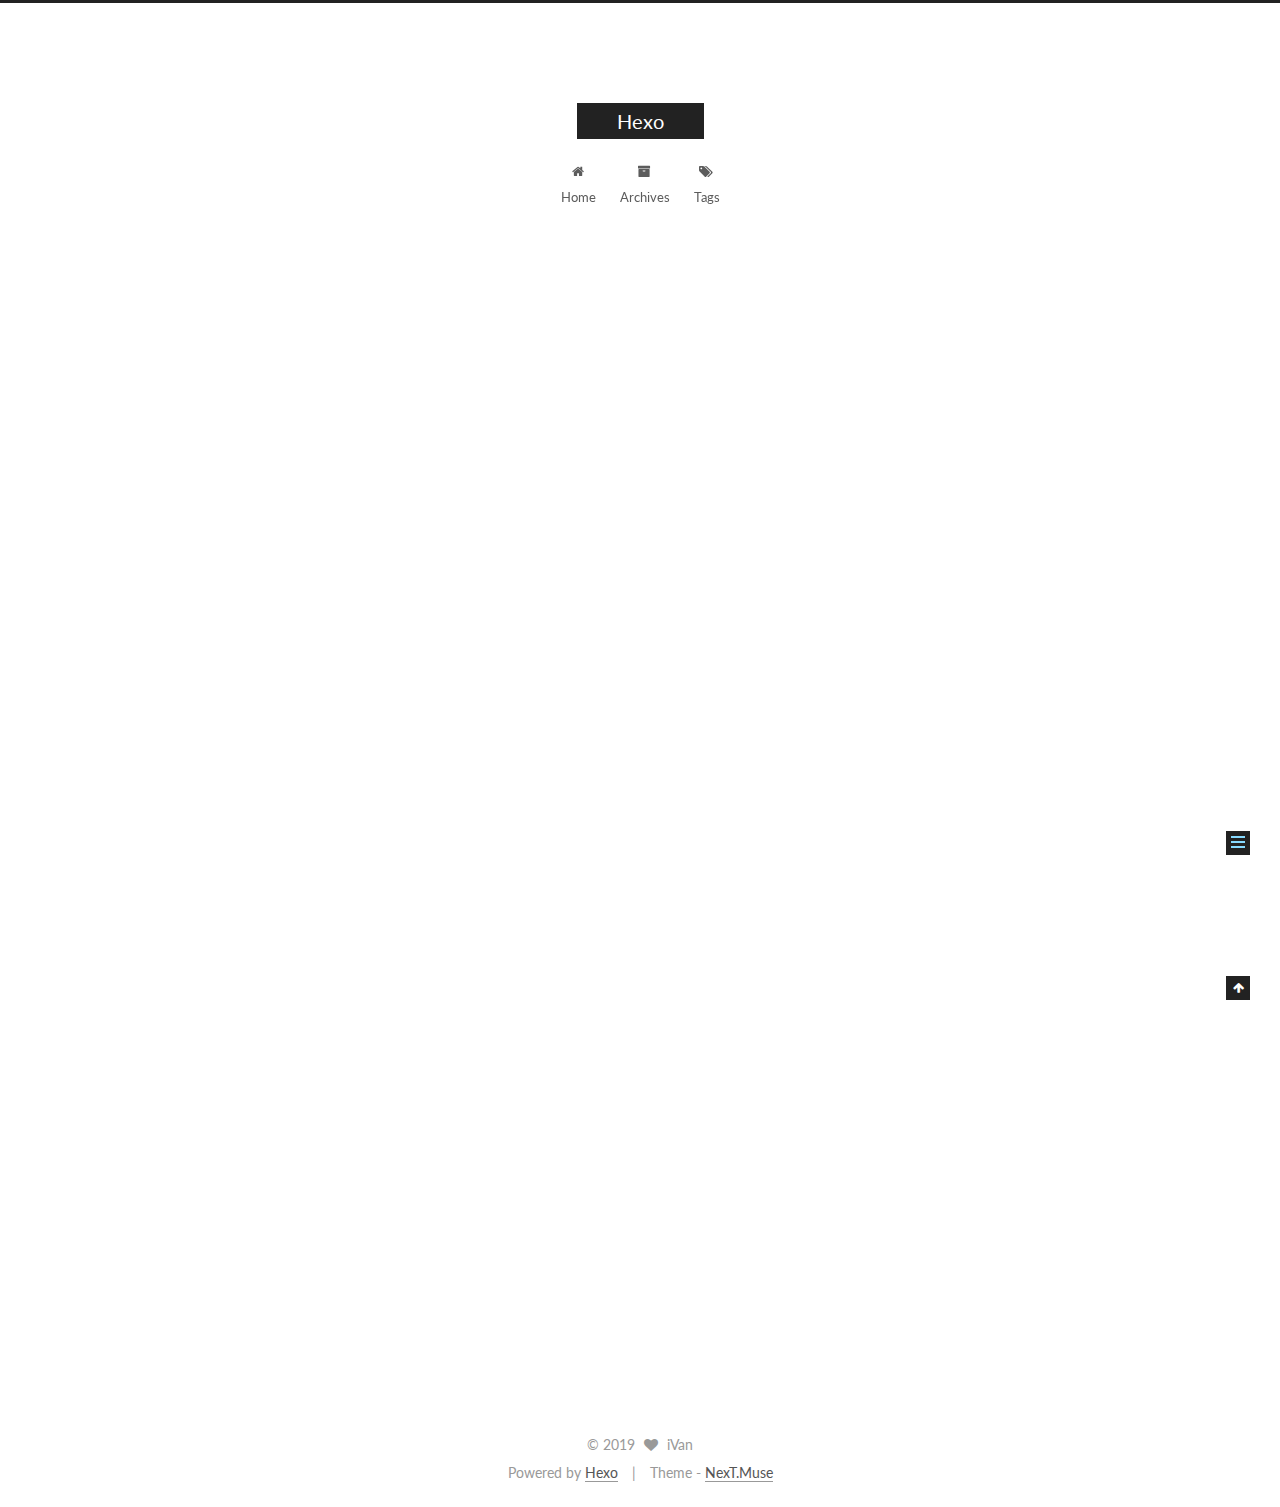
<file: 2019/09/25/hello-world/index.html>
<!DOCTYPE html>



  


<html class="theme-next muse use-motion" lang="en">
<head><meta name="generator" content="Hexo 3.9.0">
  <meta charset="UTF-8">
<meta http-equiv="X-UA-Compatible" content="IE=edge">
<meta name="viewport" content="width=device-width, initial-scale=1, maximum-scale=1">
<meta name="theme-color" content="#222">









<meta http-equiv="Cache-Control" content="no-transform">
<meta http-equiv="Cache-Control" content="no-siteapp">















  
  
  <link href="/lib/fancybox/source/jquery.fancybox.css?v=2.1.5" rel="stylesheet" type="text/css">




  
  
  
  

  
    
    
  

  

  

  

  

  
    
    
    <link href="//fonts.googleapis.com/css?family=Lato:300,300italic,400,400italic,700,700italic&subset=latin,latin-ext" rel="stylesheet" type="text/css">
  






<link href="/lib/font-awesome/css/font-awesome.min.css?v=4.6.2" rel="stylesheet" type="text/css">

<link href="/css/main.css?v=5.1.2" rel="stylesheet" type="text/css">


  <meta name="keywords" content="Hexo, NexT">








  <link rel="shortcut icon" type="image/x-icon" href="/favicon.ico?v=5.1.2">






<meta name="description" content="Welcome to Hexo! This is your very first post. Check documentation for more info. If you get any problems when using Hexo, you can find the answer in troubleshooting or you can ask me on GitHub. Quick">
<meta property="og:type" content="article">
<meta property="og:title" content="Hello World">
<meta property="og:url" content="http://yoursite.com/2019/09/25/hello-world/index.html">
<meta property="og:site_name" content="Hexo">
<meta property="og:description" content="Welcome to Hexo! This is your very first post. Check documentation for more info. If you get any problems when using Hexo, you can find the answer in troubleshooting or you can ask me on GitHub. Quick">
<meta property="og:locale" content="en">
<meta property="og:updated_time" content="2019-09-25T07:51:58.386Z">
<meta name="twitter:card" content="summary">
<meta name="twitter:title" content="Hello World">
<meta name="twitter:description" content="Welcome to Hexo! This is your very first post. Check documentation for more info. If you get any problems when using Hexo, you can find the answer in troubleshooting or you can ask me on GitHub. Quick">



<script type="text/javascript" id="hexo.configurations">
  var NexT = window.NexT || {};
  var CONFIG = {
    root: '/',
    scheme: 'Muse',
    sidebar: {"position":"left","display":"post","offset":12,"offset_float":12,"b2t":false,"scrollpercent":false,"onmobile":false},
    fancybox: true,
    tabs: true,
    motion: true,
    duoshuo: {
      userId: '0',
      author: 'Author'
    },
    algolia: {
      applicationID: '',
      apiKey: '',
      indexName: '',
      hits: {"per_page":10},
      labels: {"input_placeholder":"Search for Posts","hits_empty":"We didn't find any results for the search: ${query}","hits_stats":"${hits} results found in ${time} ms"}
    }
  };
</script>



  <link rel="canonical" href="http://yoursite.com/2019/09/25/hello-world/">





  <title>Hello World | Hexo</title>
  














</head>

<body itemscope itemtype="http://schema.org/WebPage" lang="en">

  
  
    
  

  <div class="container sidebar-position-left page-post-detail ">
    <div class="headband"></div>

    <header id="header" class="header" itemscope itemtype="http://schema.org/WPHeader">
      <div class="header-inner"><div class="site-brand-wrapper">
  <div class="site-meta ">
    

    <div class="custom-logo-site-title">
      <a href="/" class="brand" rel="start">
        <span class="logo-line-before"><i></i></span>
        <span class="site-title">Hexo</span>
        <span class="logo-line-after"><i></i></span>
      </a>
    </div>
      
        <p class="site-subtitle"></p>
      
  </div>

  <div class="site-nav-toggle">
    <button>
      <span class="btn-bar"></span>
      <span class="btn-bar"></span>
      <span class="btn-bar"></span>
    </button>
  </div>
</div>

<nav class="site-nav">
  

  
    <ul id="menu" class="menu">
      
        
        <li class="menu-item menu-item-home">
          <a href="/" rel="section">
            
              <i class="menu-item-icon fa fa-fw fa-home"></i> <br>
            
            Home
          </a>
        </li>
      
        
        <li class="menu-item menu-item-archives">
          <a href="/archives/" rel="section">
            
              <i class="menu-item-icon fa fa-fw fa-archive"></i> <br>
            
            Archives
          </a>
        </li>
      
        
        <li class="menu-item menu-item-tags">
          <a href="/tags/" rel="section">
            
              <i class="menu-item-icon fa fa-fw fa-tags"></i> <br>
            
            Tags
          </a>
        </li>
      

      
    </ul>
  

  
</nav>



 </div>
    </header>

    <main id="main" class="main">
      <div class="main-inner">
        <div class="content-wrap">
          <div id="content" class="content">
            

  <div id="posts" class="posts-expand">
    

  

  
  
  

  <article class="post post-type-normal" itemscope itemtype="http://schema.org/Article">
  
  
  
  <div class="post-block">
    <link itemprop="mainEntityOfPage" href="http://yoursite.com/2019/09/25/hello-world/">

    <span hidden itemprop="author" itemscope itemtype="http://schema.org/Person">
      <meta itemprop="name" content="iVan">
      <meta itemprop="description" content>
      <meta itemprop="image" content="/images/avatar.gif">
    </span>

    <span hidden itemprop="publisher" itemscope itemtype="http://schema.org/Organization">
      <meta itemprop="name" content="Hexo">
    </span>

    
      <header class="post-header">

        
        
          <h1 class="post-title" itemprop="name headline">Hello World</h1>
        

        <div class="post-meta">
          <span class="post-time">
            
              <span class="post-meta-item-icon">
                <i class="fa fa-calendar-o"></i>
              </span>
              
                <span class="post-meta-item-text">Posted on</span>
              
              <time title="Post created" itemprop="dateCreated datePublished" datetime="2019-09-25T15:51:58+08:00">
                2019-09-25
              </time>
            

            

            
          </span>

          

          
            
          

          
          

          

          

          

        </div>
      </header>
    

    
    
    
    <div class="post-body" itemprop="articleBody">

      
      

      
        <p>Welcome to <a href="https://hexo.io/" target="_blank" rel="noopener">Hexo</a>! This is your very first post. Check <a href="https://hexo.io/docs/" target="_blank" rel="noopener">documentation</a> for more info. If you get any problems when using Hexo, you can find the answer in <a href="https://hexo.io/docs/troubleshooting.html" target="_blank" rel="noopener">troubleshooting</a> or you can ask me on <a href="https://github.com/hexojs/hexo/issues" target="_blank" rel="noopener">GitHub</a>.</p>
<h2 id="Quick-Start"><a href="#Quick-Start" class="headerlink" title="Quick Start"></a>Quick Start</h2><h3 id="Create-a-new-post"><a href="#Create-a-new-post" class="headerlink" title="Create a new post"></a>Create a new post</h3><figure class="highlight bash"><table><tr><td class="gutter"><pre><span class="line">1</span><br></pre></td><td class="code"><pre><span class="line">$ hexo new <span class="string">"My New Post"</span></span><br></pre></td></tr></table></figure>

<p>More info: <a href="https://hexo.io/docs/writing.html" target="_blank" rel="noopener">Writing</a></p>
<h3 id="Run-server"><a href="#Run-server" class="headerlink" title="Run server"></a>Run server</h3><figure class="highlight bash"><table><tr><td class="gutter"><pre><span class="line">1</span><br></pre></td><td class="code"><pre><span class="line">$ hexo server</span><br></pre></td></tr></table></figure>

<p>More info: <a href="https://hexo.io/docs/server.html" target="_blank" rel="noopener">Server</a></p>
<h3 id="Generate-static-files"><a href="#Generate-static-files" class="headerlink" title="Generate static files"></a>Generate static files</h3><figure class="highlight bash"><table><tr><td class="gutter"><pre><span class="line">1</span><br></pre></td><td class="code"><pre><span class="line">$ hexo generate</span><br></pre></td></tr></table></figure>

<p>More info: <a href="https://hexo.io/docs/generating.html" target="_blank" rel="noopener">Generating</a></p>
<h3 id="Deploy-to-remote-sites"><a href="#Deploy-to-remote-sites" class="headerlink" title="Deploy to remote sites"></a>Deploy to remote sites</h3><figure class="highlight bash"><table><tr><td class="gutter"><pre><span class="line">1</span><br></pre></td><td class="code"><pre><span class="line">$ hexo deploy</span><br></pre></td></tr></table></figure>

<p>More info: <a href="https://hexo.io/docs/deployment.html" target="_blank" rel="noopener">Deployment</a></p>

      
    </div>
    
    
    

    

    

    

    <footer class="post-footer">
      

      
      
      

      
        <div class="post-nav">
          <div class="post-nav-next post-nav-item">
            
          </div>

          <span class="post-nav-divider"></span>

          <div class="post-nav-prev post-nav-item">
            
              <a href="/2019/09/25/hello/" rel="prev" title="欢迎来到动物园">
                欢迎来到动物园 <i class="fa fa-chevron-right"></i>
              </a>
            
          </div>
        </div>
      

      
      
    </footer>
  </div>
  
  
  
  </article>



    <div class="post-spread">
      
    </div>
  </div>


          </div>
          


          
  <div class="comments" id="comments">
    
  </div>


        </div>
        
          
  
  <div class="sidebar-toggle">
    <div class="sidebar-toggle-line-wrap">
      <span class="sidebar-toggle-line sidebar-toggle-line-first"></span>
      <span class="sidebar-toggle-line sidebar-toggle-line-middle"></span>
      <span class="sidebar-toggle-line sidebar-toggle-line-last"></span>
    </div>
  </div>

  <aside id="sidebar" class="sidebar">
    
    <div class="sidebar-inner">

      

      
        <ul class="sidebar-nav motion-element">
          <li class="sidebar-nav-toc sidebar-nav-active" data-target="post-toc-wrap">
            Table of Contents
          </li>
          <li class="sidebar-nav-overview" data-target="site-overview">
            Overview
          </li>
        </ul>
      

      <section class="site-overview sidebar-panel">
        <div class="site-author motion-element" itemprop="author" itemscope itemtype="http://schema.org/Person">
          <img class="site-author-image" itemprop="image" src="/images/avatar.gif" alt="iVan">
          <p class="site-author-name" itemprop="name">iVan</p>
           
              <p class="site-description motion-element" itemprop="description"></p>
          
        </div>
        <nav class="site-state motion-element">

          
            <div class="site-state-item site-state-posts">
              <a href="/archives/">
                <span class="site-state-item-count">2</span>
                <span class="site-state-item-name">posts</span>
              </a>
            </div>
          

          

          

        </nav>

        

        <div class="links-of-author motion-element">
          
        </div>

        
        

        
        

        


      </section>

      
      <!--noindex-->
        <section class="post-toc-wrap motion-element sidebar-panel sidebar-panel-active">
          <div class="post-toc">

            
              
            

            
              <div class="post-toc-content"><ol class="nav"><li class="nav-item nav-level-2"><a class="nav-link" href="#Quick-Start"><span class="nav-number">1.</span> <span class="nav-text">Quick Start</span></a><ol class="nav-child"><li class="nav-item nav-level-3"><a class="nav-link" href="#Create-a-new-post"><span class="nav-number">1.1.</span> <span class="nav-text">Create a new post</span></a></li><li class="nav-item nav-level-3"><a class="nav-link" href="#Run-server"><span class="nav-number">1.2.</span> <span class="nav-text">Run server</span></a></li><li class="nav-item nav-level-3"><a class="nav-link" href="#Generate-static-files"><span class="nav-number">1.3.</span> <span class="nav-text">Generate static files</span></a></li><li class="nav-item nav-level-3"><a class="nav-link" href="#Deploy-to-remote-sites"><span class="nav-number">1.4.</span> <span class="nav-text">Deploy to remote sites</span></a></li></ol></li></ol></div>
            

          </div>
        </section>
      <!--/noindex-->
      

      

    </div>
  </aside>


        
      </div>
    </main>

    <footer id="footer" class="footer">
      <div class="footer-inner">
        <div class="copyright">
  
  &copy; 
  <span itemprop="copyrightYear">2019</span>
  <span class="with-love">
    <i class="fa fa-heart"></i>
  </span>
  <span class="author" itemprop="copyrightHolder">iVan</span>
</div>


<div class="powered-by">
  Powered by <a class="theme-link" href="https://hexo.io">Hexo</a>
</div>

<div class="theme-info">
  Theme -
  <a class="theme-link" href="https://github.com/iissnan/hexo-theme-next">
    NexT.Muse
  </a>
</div>


        

        
      </div>
    </footer>

    
      <div class="back-to-top">
        <i class="fa fa-arrow-up"></i>
        
      </div>
    

  </div>

  

<script type="text/javascript">
  if (Object.prototype.toString.call(window.Promise) !== '[object Function]') {
    window.Promise = null;
  }
</script>









  












  
  <script type="text/javascript" src="/lib/jquery/index.js?v=2.1.3"></script>

  
  <script type="text/javascript" src="/lib/fastclick/lib/fastclick.min.js?v=1.0.6"></script>

  
  <script type="text/javascript" src="/lib/jquery_lazyload/jquery.lazyload.js?v=1.9.7"></script>

  
  <script type="text/javascript" src="/lib/velocity/velocity.min.js?v=1.2.1"></script>

  
  <script type="text/javascript" src="/lib/velocity/velocity.ui.min.js?v=1.2.1"></script>

  
  <script type="text/javascript" src="/lib/fancybox/source/jquery.fancybox.pack.js?v=2.1.5"></script>


  


  <script type="text/javascript" src="/js/src/utils.js?v=5.1.2"></script>

  <script type="text/javascript" src="/js/src/motion.js?v=5.1.2"></script>



  
  

  
  <script type="text/javascript" src="/js/src/scrollspy.js?v=5.1.2"></script>
<script type="text/javascript" src="/js/src/post-details.js?v=5.1.2"></script>



  


  <script type="text/javascript" src="/js/src/bootstrap.js?v=5.1.2"></script>



  


  




	





  





  






  





  

  

  

  

  

  

</body>
</html>
</file>
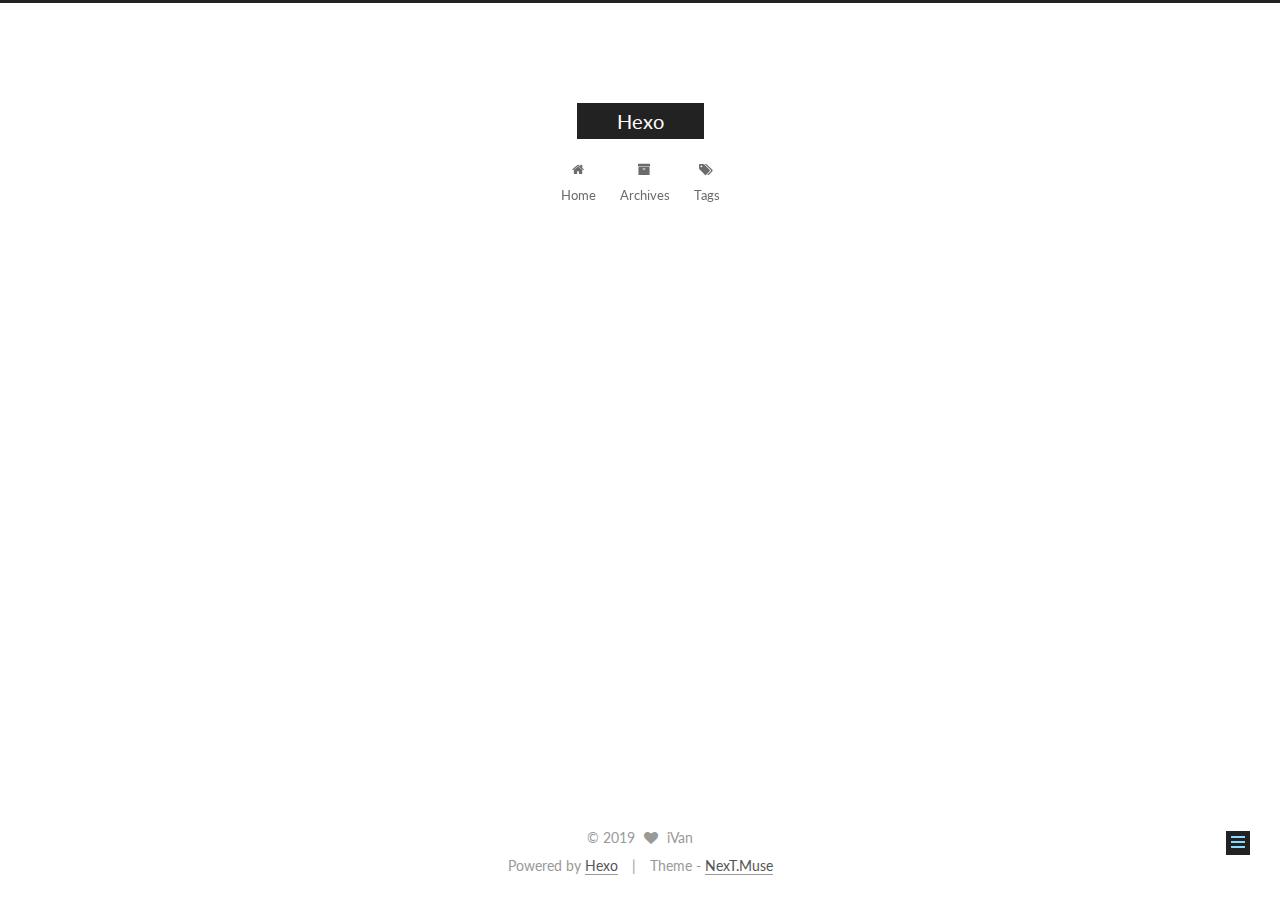
<file: 2019/09/25/hello/index.html>
<!DOCTYPE html>



  


<html class="theme-next muse use-motion" lang="en">
<head><meta name="generator" content="Hexo 3.9.0">
  <meta charset="UTF-8">
<meta http-equiv="X-UA-Compatible" content="IE=edge">
<meta name="viewport" content="width=device-width, initial-scale=1, maximum-scale=1">
<meta name="theme-color" content="#222">









<meta http-equiv="Cache-Control" content="no-transform">
<meta http-equiv="Cache-Control" content="no-siteapp">















  
  
  <link href="/lib/fancybox/source/jquery.fancybox.css?v=2.1.5" rel="stylesheet" type="text/css">




  
  
  
  

  
    
    
  

  

  

  

  

  
    
    
    <link href="//fonts.googleapis.com/css?family=Lato:300,300italic,400,400italic,700,700italic&subset=latin,latin-ext" rel="stylesheet" type="text/css">
  






<link href="/lib/font-awesome/css/font-awesome.min.css?v=4.6.2" rel="stylesheet" type="text/css">

<link href="/css/main.css?v=5.1.2" rel="stylesheet" type="text/css">


  <meta name="keywords" content="Hexo, NexT">








  <link rel="shortcut icon" type="image/x-icon" href="/favicon.ico?v=5.1.2">






<meta property="og:type" content="article">
<meta property="og:title" content="欢迎来到动物园">
<meta property="og:url" content="http://yoursite.com/2019/09/25/hello/index.html">
<meta property="og:site_name" content="Hexo">
<meta property="og:locale" content="en">
<meta property="og:updated_time" content="2019-09-25T09:22:09.343Z">
<meta name="twitter:card" content="summary">
<meta name="twitter:title" content="欢迎来到动物园">



<script type="text/javascript" id="hexo.configurations">
  var NexT = window.NexT || {};
  var CONFIG = {
    root: '/',
    scheme: 'Muse',
    sidebar: {"position":"left","display":"post","offset":12,"offset_float":12,"b2t":false,"scrollpercent":false,"onmobile":false},
    fancybox: true,
    tabs: true,
    motion: true,
    duoshuo: {
      userId: '0',
      author: 'Author'
    },
    algolia: {
      applicationID: '',
      apiKey: '',
      indexName: '',
      hits: {"per_page":10},
      labels: {"input_placeholder":"Search for Posts","hits_empty":"We didn't find any results for the search: ${query}","hits_stats":"${hits} results found in ${time} ms"}
    }
  };
</script>



  <link rel="canonical" href="http://yoursite.com/2019/09/25/hello/">





  <title>欢迎来到动物园 | Hexo</title>
  














</head>

<body itemscope itemtype="http://schema.org/WebPage" lang="en">

  
  
    
  

  <div class="container sidebar-position-left page-post-detail ">
    <div class="headband"></div>

    <header id="header" class="header" itemscope itemtype="http://schema.org/WPHeader">
      <div class="header-inner"><div class="site-brand-wrapper">
  <div class="site-meta ">
    

    <div class="custom-logo-site-title">
      <a href="/" class="brand" rel="start">
        <span class="logo-line-before"><i></i></span>
        <span class="site-title">Hexo</span>
        <span class="logo-line-after"><i></i></span>
      </a>
    </div>
      
        <p class="site-subtitle"></p>
      
  </div>

  <div class="site-nav-toggle">
    <button>
      <span class="btn-bar"></span>
      <span class="btn-bar"></span>
      <span class="btn-bar"></span>
    </button>
  </div>
</div>

<nav class="site-nav">
  

  
    <ul id="menu" class="menu">
      
        
        <li class="menu-item menu-item-home">
          <a href="/" rel="section">
            
              <i class="menu-item-icon fa fa-fw fa-home"></i> <br>
            
            Home
          </a>
        </li>
      
        
        <li class="menu-item menu-item-archives">
          <a href="/archives/" rel="section">
            
              <i class="menu-item-icon fa fa-fw fa-archive"></i> <br>
            
            Archives
          </a>
        </li>
      
        
        <li class="menu-item menu-item-tags">
          <a href="/tags/" rel="section">
            
              <i class="menu-item-icon fa fa-fw fa-tags"></i> <br>
            
            Tags
          </a>
        </li>
      

      
    </ul>
  

  
</nav>



 </div>
    </header>

    <main id="main" class="main">
      <div class="main-inner">
        <div class="content-wrap">
          <div id="content" class="content">
            

  <div id="posts" class="posts-expand">
    

  

  
  
  

  <article class="post post-type-normal" itemscope itemtype="http://schema.org/Article">
  
  
  
  <div class="post-block">
    <link itemprop="mainEntityOfPage" href="http://yoursite.com/2019/09/25/hello/">

    <span hidden itemprop="author" itemscope itemtype="http://schema.org/Person">
      <meta itemprop="name" content="iVan">
      <meta itemprop="description" content>
      <meta itemprop="image" content="/images/avatar.gif">
    </span>

    <span hidden itemprop="publisher" itemscope itemtype="http://schema.org/Organization">
      <meta itemprop="name" content="Hexo">
    </span>

    
      <header class="post-header">

        
        
          <h1 class="post-title" itemprop="name headline">欢迎来到动物园</h1>
        

        <div class="post-meta">
          <span class="post-time">
            
              <span class="post-meta-item-icon">
                <i class="fa fa-calendar-o"></i>
              </span>
              
                <span class="post-meta-item-text">Posted on</span>
              
              <time title="Post created" itemprop="dateCreated datePublished" datetime="2019-09-25T16:31:40+08:00">
                2019-09-25
              </time>
            

            

            
          </span>

          

          
            
          

          
          

          

          

          

        </div>
      </header>
    

    
    
    
    <div class="post-body" itemprop="articleBody">

      
      

      
        
      
    </div>
    
    
    

    

    

    

    <footer class="post-footer">
      

      
      
      

      
        <div class="post-nav">
          <div class="post-nav-next post-nav-item">
            
              <a href="/2019/09/25/hello-world/" rel="next" title="Hello World">
                <i class="fa fa-chevron-left"></i> Hello World
              </a>
            
          </div>

          <span class="post-nav-divider"></span>

          <div class="post-nav-prev post-nav-item">
            
          </div>
        </div>
      

      
      
    </footer>
  </div>
  
  
  
  </article>



    <div class="post-spread">
      
    </div>
  </div>


          </div>
          


          
  <div class="comments" id="comments">
    
  </div>


        </div>
        
          
  
  <div class="sidebar-toggle">
    <div class="sidebar-toggle-line-wrap">
      <span class="sidebar-toggle-line sidebar-toggle-line-first"></span>
      <span class="sidebar-toggle-line sidebar-toggle-line-middle"></span>
      <span class="sidebar-toggle-line sidebar-toggle-line-last"></span>
    </div>
  </div>

  <aside id="sidebar" class="sidebar">
    
    <div class="sidebar-inner">

      

      

      <section class="site-overview sidebar-panel sidebar-panel-active">
        <div class="site-author motion-element" itemprop="author" itemscope itemtype="http://schema.org/Person">
          <img class="site-author-image" itemprop="image" src="/images/avatar.gif" alt="iVan">
          <p class="site-author-name" itemprop="name">iVan</p>
           
              <p class="site-description motion-element" itemprop="description"></p>
          
        </div>
        <nav class="site-state motion-element">

          
            <div class="site-state-item site-state-posts">
              <a href="/archives/">
                <span class="site-state-item-count">2</span>
                <span class="site-state-item-name">posts</span>
              </a>
            </div>
          

          

          

        </nav>

        

        <div class="links-of-author motion-element">
          
        </div>

        
        

        
        

        


      </section>

      

      

    </div>
  </aside>


        
      </div>
    </main>

    <footer id="footer" class="footer">
      <div class="footer-inner">
        <div class="copyright">
  
  &copy; 
  <span itemprop="copyrightYear">2019</span>
  <span class="with-love">
    <i class="fa fa-heart"></i>
  </span>
  <span class="author" itemprop="copyrightHolder">iVan</span>
</div>


<div class="powered-by">
  Powered by <a class="theme-link" href="https://hexo.io">Hexo</a>
</div>

<div class="theme-info">
  Theme -
  <a class="theme-link" href="https://github.com/iissnan/hexo-theme-next">
    NexT.Muse
  </a>
</div>


        

        
      </div>
    </footer>

    
      <div class="back-to-top">
        <i class="fa fa-arrow-up"></i>
        
      </div>
    

  </div>

  

<script type="text/javascript">
  if (Object.prototype.toString.call(window.Promise) !== '[object Function]') {
    window.Promise = null;
  }
</script>









  












  
  <script type="text/javascript" src="/lib/jquery/index.js?v=2.1.3"></script>

  
  <script type="text/javascript" src="/lib/fastclick/lib/fastclick.min.js?v=1.0.6"></script>

  
  <script type="text/javascript" src="/lib/jquery_lazyload/jquery.lazyload.js?v=1.9.7"></script>

  
  <script type="text/javascript" src="/lib/velocity/velocity.min.js?v=1.2.1"></script>

  
  <script type="text/javascript" src="/lib/velocity/velocity.ui.min.js?v=1.2.1"></script>

  
  <script type="text/javascript" src="/lib/fancybox/source/jquery.fancybox.pack.js?v=2.1.5"></script>


  


  <script type="text/javascript" src="/js/src/utils.js?v=5.1.2"></script>

  <script type="text/javascript" src="/js/src/motion.js?v=5.1.2"></script>



  
  

  
  <script type="text/javascript" src="/js/src/scrollspy.js?v=5.1.2"></script>
<script type="text/javascript" src="/js/src/post-details.js?v=5.1.2"></script>



  


  <script type="text/javascript" src="/js/src/bootstrap.js?v=5.1.2"></script>



  


  




	





  





  






  





  

  

  

  

  

  

</body>
</html>
</file>
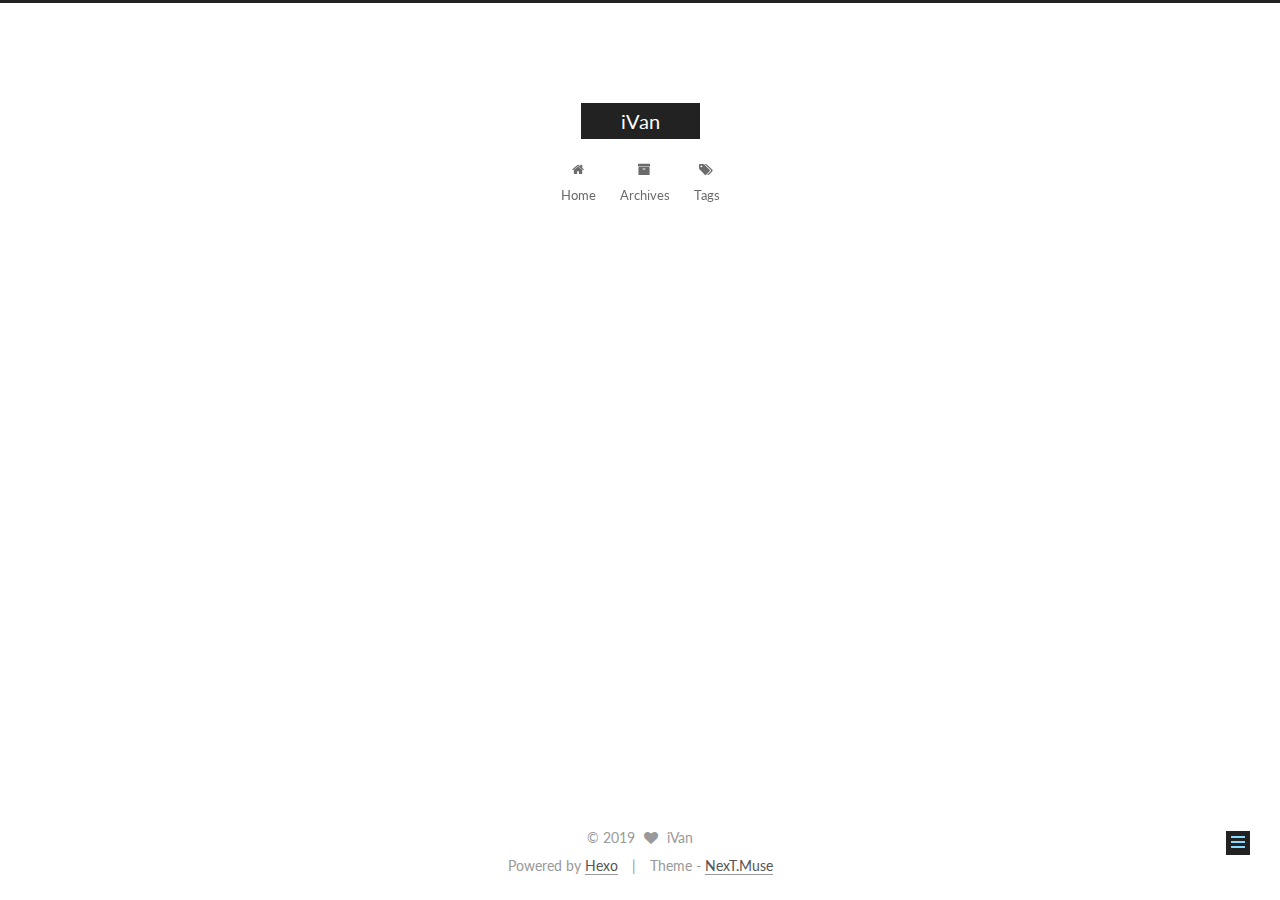
<file: 2019/09/30/hello/index.html>
<!DOCTYPE html>



  


<html class="theme-next muse use-motion" lang="en">
<head><meta name="generator" content="Hexo 3.9.0">
  <meta charset="UTF-8">
<meta http-equiv="X-UA-Compatible" content="IE=edge">
<meta name="viewport" content="width=device-width, initial-scale=1, maximum-scale=1">
<meta name="theme-color" content="#222">









<meta http-equiv="Cache-Control" content="no-transform">
<meta http-equiv="Cache-Control" content="no-siteapp">















  
  
  <link href="/lib/fancybox/source/jquery.fancybox.css?v=2.1.5" rel="stylesheet" type="text/css">




  
  
  
  

  
    
    
  

  

  

  

  

  
    
    
    <link href="//fonts.googleapis.com/css?family=Lato:300,300italic,400,400italic,700,700italic&subset=latin,latin-ext" rel="stylesheet" type="text/css">
  






<link href="/lib/font-awesome/css/font-awesome.min.css?v=4.6.2" rel="stylesheet" type="text/css">

<link href="/css/main.css?v=5.1.2" rel="stylesheet" type="text/css">


  <meta name="keywords" content="Hexo, NexT">








  <link rel="shortcut icon" type="image/x-icon" href="/favicon.ico?v=5.1.2">






<meta property="og:type" content="article">
<meta property="og:title" content="welcome to iVan&#39;s blog">
<meta property="og:url" content="http://yoursite.com/2019/09/30/hello/index.html">
<meta property="og:site_name" content="iVan">
<meta property="og:locale" content="en">
<meta property="og:updated_time" content="2019-09-30T13:27:52.311Z">
<meta name="twitter:card" content="summary">
<meta name="twitter:title" content="welcome to iVan&#39;s blog">



<script type="text/javascript" id="hexo.configurations">
  var NexT = window.NexT || {};
  var CONFIG = {
    root: '/',
    scheme: 'Muse',
    sidebar: {"position":"left","display":"post","offset":12,"offset_float":12,"b2t":false,"scrollpercent":false,"onmobile":false},
    fancybox: true,
    tabs: true,
    motion: true,
    duoshuo: {
      userId: '0',
      author: 'Author'
    },
    algolia: {
      applicationID: '',
      apiKey: '',
      indexName: '',
      hits: {"per_page":10},
      labels: {"input_placeholder":"Search for Posts","hits_empty":"We didn't find any results for the search: ${query}","hits_stats":"${hits} results found in ${time} ms"}
    }
  };
</script>



  <link rel="canonical" href="http://yoursite.com/2019/09/30/hello/">





  <title>welcome to iVan's blog | iVan</title>
  














</head>

<body itemscope itemtype="http://schema.org/WebPage" lang="en">

  
  
    
  

  <div class="container sidebar-position-left page-post-detail ">
    <div class="headband"></div>

    <header id="header" class="header" itemscope itemtype="http://schema.org/WPHeader">
      <div class="header-inner"><div class="site-brand-wrapper">
  <div class="site-meta ">
    

    <div class="custom-logo-site-title">
      <a href="/" class="brand" rel="start">
        <span class="logo-line-before"><i></i></span>
        <span class="site-title">iVan</span>
        <span class="logo-line-after"><i></i></span>
      </a>
    </div>
      
        <p class="site-subtitle"></p>
      
  </div>

  <div class="site-nav-toggle">
    <button>
      <span class="btn-bar"></span>
      <span class="btn-bar"></span>
      <span class="btn-bar"></span>
    </button>
  </div>
</div>

<nav class="site-nav">
  

  
    <ul id="menu" class="menu">
      
        
        <li class="menu-item menu-item-home">
          <a href="/" rel="section">
            
              <i class="menu-item-icon fa fa-fw fa-home"></i> <br>
            
            Home
          </a>
        </li>
      
        
        <li class="menu-item menu-item-archives">
          <a href="/archives/" rel="section">
            
              <i class="menu-item-icon fa fa-fw fa-archive"></i> <br>
            
            Archives
          </a>
        </li>
      
        
        <li class="menu-item menu-item-tags">
          <a href="/tags/" rel="section">
            
              <i class="menu-item-icon fa fa-fw fa-tags"></i> <br>
            
            Tags
          </a>
        </li>
      

      
    </ul>
  

  
</nav>



 </div>
    </header>

    <main id="main" class="main">
      <div class="main-inner">
        <div class="content-wrap">
          <div id="content" class="content">
            

  <div id="posts" class="posts-expand">
    

  

  
  
  

  <article class="post post-type-normal" itemscope itemtype="http://schema.org/Article">
  
  
  
  <div class="post-block">
    <link itemprop="mainEntityOfPage" href="http://yoursite.com/2019/09/30/hello/">

    <span hidden itemprop="author" itemscope itemtype="http://schema.org/Person">
      <meta itemprop="name" content="iVan">
      <meta itemprop="description" content>
      <meta itemprop="image" content="/images/avatar.gif">
    </span>

    <span hidden itemprop="publisher" itemscope itemtype="http://schema.org/Organization">
      <meta itemprop="name" content="iVan">
    </span>

    
      <header class="post-header">

        
        
          <h1 class="post-title" itemprop="name headline">welcome to iVan's blog</h1>
        

        <div class="post-meta">
          <span class="post-time">
            
              <span class="post-meta-item-icon">
                <i class="fa fa-calendar-o"></i>
              </span>
              
                <span class="post-meta-item-text">Posted on</span>
              
              <time title="Post created" itemprop="dateCreated datePublished" datetime="2019-09-30T21:21:40+08:00">
                2019-09-30
              </time>
            

            

            
          </span>

          

          
            
          

          
          

          

          

          

        </div>
      </header>
    

    
    
    
    <div class="post-body" itemprop="articleBody">

      
      

      
        
      
    </div>
    
    
    

    

    

    

    <footer class="post-footer">
      

      
      
      

      
        <div class="post-nav">
          <div class="post-nav-next post-nav-item">
            
              <a href="/2019/09/25/hello-world/" rel="next" title="Hello World">
                <i class="fa fa-chevron-left"></i> Hello World
              </a>
            
          </div>

          <span class="post-nav-divider"></span>

          <div class="post-nav-prev post-nav-item">
            
          </div>
        </div>
      

      
      
    </footer>
  </div>
  
  
  
  </article>



    <div class="post-spread">
      
    </div>
  </div>


          </div>
          


          
  <div class="comments" id="comments">
    
  </div>


        </div>
        
          
  
  <div class="sidebar-toggle">
    <div class="sidebar-toggle-line-wrap">
      <span class="sidebar-toggle-line sidebar-toggle-line-first"></span>
      <span class="sidebar-toggle-line sidebar-toggle-line-middle"></span>
      <span class="sidebar-toggle-line sidebar-toggle-line-last"></span>
    </div>
  </div>

  <aside id="sidebar" class="sidebar">
    
    <div class="sidebar-inner">

      

      

      <section class="site-overview sidebar-panel sidebar-panel-active">
        <div class="site-author motion-element" itemprop="author" itemscope itemtype="http://schema.org/Person">
          <img class="site-author-image" itemprop="image" src="/images/avatar.gif" alt="iVan">
          <p class="site-author-name" itemprop="name">iVan</p>
           
              <p class="site-description motion-element" itemprop="description"></p>
          
        </div>
        <nav class="site-state motion-element">

          
            <div class="site-state-item site-state-posts">
              <a href="/archives/">
                <span class="site-state-item-count">2</span>
                <span class="site-state-item-name">posts</span>
              </a>
            </div>
          

          

          

        </nav>

        

        <div class="links-of-author motion-element">
          
        </div>

        
        

        
        

        


      </section>

      

      

    </div>
  </aside>


        
      </div>
    </main>

    <footer id="footer" class="footer">
      <div class="footer-inner">
        <div class="copyright">
  
  &copy; 
  <span itemprop="copyrightYear">2019</span>
  <span class="with-love">
    <i class="fa fa-heart"></i>
  </span>
  <span class="author" itemprop="copyrightHolder">iVan</span>
</div>


<div class="powered-by">
  Powered by <a class="theme-link" href="https://hexo.io">Hexo</a>
</div>

<div class="theme-info">
  Theme -
  <a class="theme-link" href="https://github.com/iissnan/hexo-theme-next">
    NexT.Muse
  </a>
</div>


        

        
      </div>
    </footer>

    
      <div class="back-to-top">
        <i class="fa fa-arrow-up"></i>
        
      </div>
    

  </div>

  

<script type="text/javascript">
  if (Object.prototype.toString.call(window.Promise) !== '[object Function]') {
    window.Promise = null;
  }
</script>









  












  
  <script type="text/javascript" src="/lib/jquery/index.js?v=2.1.3"></script>

  
  <script type="text/javascript" src="/lib/fastclick/lib/fastclick.min.js?v=1.0.6"></script>

  
  <script type="text/javascript" src="/lib/jquery_lazyload/jquery.lazyload.js?v=1.9.7"></script>

  
  <script type="text/javascript" src="/lib/velocity/velocity.min.js?v=1.2.1"></script>

  
  <script type="text/javascript" src="/lib/velocity/velocity.ui.min.js?v=1.2.1"></script>

  
  <script type="text/javascript" src="/lib/fancybox/source/jquery.fancybox.pack.js?v=2.1.5"></script>


  


  <script type="text/javascript" src="/js/src/utils.js?v=5.1.2"></script>

  <script type="text/javascript" src="/js/src/motion.js?v=5.1.2"></script>



  
  

  
  <script type="text/javascript" src="/js/src/scrollspy.js?v=5.1.2"></script>
<script type="text/javascript" src="/js/src/post-details.js?v=5.1.2"></script>



  


  <script type="text/javascript" src="/js/src/bootstrap.js?v=5.1.2"></script>



  


  




	





  





  






  





  

  

  

  

  

  

</body>
</html>
</file>
<file: css/main.css>
/* normalize.css v3.0.2 | MIT License | git.io/normalize */
html {
  font-family: sans-serif; /* 1 */
  -ms-text-size-adjust: 100%; /* 2 */
  -webkit-text-size-adjust: 100%; /* 2 */
}
body {
  margin: 0;
}
article,
aside,
details,
figcaption,
figure,
footer,
header,
hgroup,
main,
menu,
nav,
section,
summary {
  display: block;
}
audio,
canvas,
progress,
video {
  display: inline-block; /* 1 */
  vertical-align: baseline; /* 2 */
}
audio:not([controls]) {
  display: none;
  height: 0;
}
[hidden],
template {
  display: none;
}
a {
  background-color: transparent;
}
a:active,
a:hover {
  outline: 0;
}
abbr[title] {
  border-bottom: 1px dotted;
}
b,
strong {
  font-weight: bold;
}
dfn {
  font-style: italic;
}
h1 {
  font-size: 2em;
  margin: 0.67em 0;
}
mark {
  background: #ff0;
  color: #000;
}
small {
  font-size: 80%;
}
sub,
sup {
  font-size: 75%;
  line-height: 0;
  position: relative;
  vertical-align: baseline;
}
sup {
  top: -0.5em;
}
sub {
  bottom: -0.25em;
}
img {
  border: 0;
}
svg:not(:root) {
  overflow: hidden;
}
figure {
  margin: 1em 40px;
}
hr {
  -moz-box-sizing: content-box;
  box-sizing: content-box;
  height: 0;
}
pre {
  overflow: auto;
}
code,
kbd,
pre,
samp {
  font-family: monospace, monospace;
  font-size: 1em;
}
button,
input,
optgroup,
select,
textarea {
  color: inherit; /* 1 */
  font: inherit; /* 2 */
  margin: 0; /* 3 */
}
button {
  overflow: visible;
}
button,
select {
  text-transform: none;
}
button,
html input[type="button"],
input[type="reset"],
input[type="submit"] {
  -webkit-appearance: button; /* 2 */
  cursor: pointer; /* 3 */
}
button[disabled],
html input[disabled] {
  cursor: default;
}
button::-moz-focus-inner,
input::-moz-focus-inner {
  border: 0;
  padding: 0;
}
input {
  line-height: normal;
}
input[type="checkbox"],
input[type="radio"] {
  box-sizing: border-box; /* 1 */
  padding: 0; /* 2 */
}
input[type="number"]::-webkit-inner-spin-button,
input[type="number"]::-webkit-outer-spin-button {
  height: auto;
}
input[type="search"] {
  -webkit-appearance: textfield; /* 1 */
  -moz-box-sizing: content-box;
  -webkit-box-sizing: content-box; /* 2 */
  box-sizing: content-box;
}
input[type="search"]::-webkit-search-cancel-button,
input[type="search"]::-webkit-search-decoration {
  -webkit-appearance: none;
}
fieldset {
  border: 1px solid #c0c0c0;
  margin: 0 2px;
  padding: 0.35em 0.625em 0.75em;
}
legend {
  border: 0; /* 1 */
  padding: 0; /* 2 */
}
textarea {
  overflow: auto;
}
optgroup {
  font-weight: bold;
}
table {
  border-collapse: collapse;
  border-spacing: 0;
}
td,
th {
  padding: 0;
}
::selection {
  background: #262a30;
  color: #fff;
}
body {
  position: relative;
  font-family: 'Lato', "PingFang SC", "Microsoft YaHei", sans-serif;
  font-size: 14px;
  line-height: 2;
  color: #555;
  background: #fff;
}
@media (max-width: 767px) {
  body {
    padding-right: 0 !important;
  }
}
@media (min-width: 768px) and (max-width: 991px) {
  body {
    padding-right: 0 !important;
  }
}
@media (min-width: 1600px) {
  body {
    font-size: 16px;
  }
}
h1,
h2,
h3,
h4,
h5,
h6 {
  margin: 0;
  padding: 0;
  font-weight: bold;
  line-height: 1.5;
  font-family: 'Lato', "PingFang SC", "Microsoft YaHei", sans-serif;
}
h2,
h3,
h4,
h5,
h6 {
  margin: 20px 0 15px;
}
h1 {
  font-size: 22px;
}
@media (max-width: 767px) {
  h1 {
    font-size: 18px;
  }
}
h2 {
  font-size: 20px;
}
@media (max-width: 767px) {
  h2 {
    font-size: 16px;
  }
}
h3 {
  font-size: 18px;
}
@media (max-width: 767px) {
  h3 {
    font-size: 14px;
  }
}
h4 {
  font-size: 16px;
}
@media (max-width: 767px) {
  h4 {
    font-size: 12px;
  }
}
h5 {
  font-size: 14px;
}
@media (max-width: 767px) {
  h5 {
    font-size: 10px;
  }
}
h6 {
  font-size: 12px;
}
@media (max-width: 767px) {
  h6 {
    font-size: 8px;
  }
}
p {
  margin: 0 0 20px 0;
}
a {
  color: #555;
  text-decoration: none;
  border-bottom: 1px solid #999;
  word-wrap: break-word;
}
a:hover {
  color: #222;
  border-bottom-color: #222;
}
blockquote {
  margin: 0;
  padding: 0;
}
img {
  display: block;
  margin: auto;
  max-width: 100%;
  height: auto;
}
hr {
  margin: 40px 0;
  height: 3px;
  border: none;
  background-color: #ddd;
  background-image: repeating-linear-gradient(-45deg, #fff, #fff 4px, transparent 4px, transparent 8px);
}
blockquote {
  padding: 0 15px;
  color: #666;
  border-left: 4px solid #ddd;
}
blockquote cite::before {
  content: "-";
  padding: 0 5px;
}
dt {
  font-weight: 700;
}
dd {
  margin: 0;
  padding: 0;
}
.text-left {
  text-align: left;
}
.text-center {
  text-align: center;
}
.text-right {
  text-align: right;
}
.text-justify {
  text-align: justify;
}
.text-nowrap {
  white-space: nowrap;
}
.text-lowercase {
  text-transform: lowercase;
}
.text-uppercase {
  text-transform: uppercase;
}
.text-capitalize {
  text-transform: capitalize;
}
.center-block {
  display: block;
  margin-left: auto;
  margin-right: auto;
}
.clearfix:before,
.clearfix:after {
  content: " ";
  display: table;
}
.clearfix:after {
  clear: both;
}
.pullquote {
  width: 45%;
}
.pullquote.left {
  float: left;
  margin-left: 5px;
  margin-right: 10px;
}
.pullquote.right {
  float: right;
  margin-left: 10px;
  margin-right: 5px;
}
.affix.affix.affix {
  position: fixed;
}
.translation {
  margin-top: -20px;
  font-size: 14px;
  color: #999;
}
.scrollbar-measure {
  width: 100px;
  height: 100px;
  overflow: scroll;
  position: absolute;
  top: -9999px;
}
.use-motion .motion-element {
  opacity: 0;
}
table {
  margin: 20px 0;
  width: 100%;
  border-collapse: collapse;
  border-spacing: 0;
  border: 1px solid #ddd;
  font-size: 14px;
  table-layout: fixed;
  word-wrap: break-all;
}
table>tbody>tr:nth-of-type(odd) {
  background-color: #f9f9f9;
}
table>tbody>tr:hover {
  background-color: #f5f5f5;
}
caption,
th,
td {
  padding: 8px;
  text-align: left;
  vertical-align: middle;
  font-weight: normal;
}
th,
td {
  border-bottom: 3px solid #ddd;
  border-right: 1px solid #eee;
}
th {
  padding-bottom: 10px;
  font-weight: 700;
}
td {
  border-bottom-width: 1px;
}
html,
body {
  height: 100%;
}
.container {
  position: relative;
  min-height: 100%;
}
.header-inner {
  margin: 0 auto;
  padding: 100px 0 70px;
  width: 700px;
}
@media (min-width: 1600px) {
  .container .header-inner {
    width: 900px;
  }
}
.main {
  padding-bottom: 150px;
}
.main-inner {
  margin: 0 auto;
  width: 700px;
}
@media (min-width: 1600px) {
  .container .main-inner {
    width: 900px;
  }
}
.footer {
  position: absolute;
  left: 0;
  bottom: 0;
  width: 100%;
  min-height: 50px;
}
.footer-inner {
  box-sizing: border-box;
  margin: 20px auto;
  width: 700px;
}
@media (min-width: 1600px) {
  .container .footer-inner {
    width: 900px;
  }
}
pre,
.highlight {
  overflow: auto;
  margin: 20px 0;
  padding: 0;
  font-size: 13px;
  color: #4d4d4c;
  background: #f7f7f7;
  line-height: 1.6;
}
pre,
code {
  font-family: consolas, Menlo, "PingFang SC", "Microsoft YaHei", monospace;
}
code {
  padding: 2px 4px;
  word-wrap: break-word;
  color: #555;
  background: #eee;
  border-radius: 3px;
  font-size: 13px;
}
pre code {
  padding: 0;
  color: #4d4d4c;
  background: none;
  text-shadow: none;
}
.highlight {
  border-radius: 1px;
}
.highlight pre {
  border: none;
  margin: 0;
  padding: 10px 0;
}
.highlight table {
  margin: 0;
  width: auto;
  border: none;
}
.highlight td {
  border: none;
  padding: 0;
}
.highlight figcaption {
  font-size: 1em;
  color: #4d4d4c;
  line-height: 1em;
  margin-bottom: 1em;
}
.highlight figcaption:before,
.highlight figcaption:after {
  content: " ";
  display: table;
}
.highlight figcaption:after {
  clear: both;
}
.highlight figcaption a {
  float: right;
  color: #4d4d4c;
}
.highlight figcaption a:hover {
  border-bottom-color: #4d4d4c;
}
.highlight .gutter pre {
  padding-left: 10px;
  padding-right: 10px;
  color: #869194;
  text-align: right;
  background-color: #eff2f3;
}
.highlight .code pre {
  width: 100%;
  padding-left: 10px;
  padding-right: 10px;
  background-color: #f7f7f7;
}
.highlight .line {
  height: 20px;
}
.gutter {
  -webkit-user-select: none;
  -moz-user-select: none;
  -ms-user-select: none;
  user-select: none;
}
.gist table {
  width: auto;
}
.gist table td {
  border: none;
}
pre .deletion {
  background: #fdd;
}
pre .addition {
  background: #dfd;
}
pre .meta {
  color: #8959a8;
}
pre .comment {
  color: #8e908c;
}
pre .variable,
pre .attribute,
pre .tag,
pre .regexp,
pre .ruby .constant,
pre .xml .tag .title,
pre .xml .pi,
pre .xml .doctype,
pre .html .doctype,
pre .css .id,
pre .css .class,
pre .css .pseudo {
  color: #c82829;
}
pre .number,
pre .preprocessor,
pre .built_in,
pre .literal,
pre .params,
pre .constant,
pre .command {
  color: #f5871f;
}
pre .ruby .class .title,
pre .css .rules .attribute,
pre .string,
pre .value,
pre .inheritance,
pre .header,
pre .ruby .symbol,
pre .xml .cdata,
pre .special,
pre .number,
pre .formula {
  color: #718c00;
}
pre .title,
pre .css .hexcolor {
  color: #3e999f;
}
pre .function,
pre .python .decorator,
pre .python .title,
pre .ruby .function .title,
pre .ruby .title .keyword,
pre .perl .sub,
pre .javascript .title,
pre .coffeescript .title {
  color: #4271ae;
}
pre .keyword,
pre .javascript .function {
  color: #8959a8;
}
.full-image.full-image.full-image {
  border: none;
  max-width: 100%;
  width: auto;
  margin: 20px auto;
}
@media (min-width: 992px) {
  .full-image.full-image.full-image {
    max-width: none;
    width: 110%;
    margin: 25px -5%;
  }
}
.blockquote-center,
.page-home .post-type-quote blockquote,
.page-post-detail .post-type-quote blockquote {
  position: relative;
  margin: 40px 0;
  padding: 0;
  border-left: none;
  text-align: center;
}
.blockquote-center::before,
.page-home .post-type-quote blockquote::before,
.page-post-detail .post-type-quote blockquote::before,
.blockquote-center::after,
.page-home .post-type-quote blockquote::after,
.page-post-detail .post-type-quote blockquote::after {
  position: absolute;
  content: ' ';
  display: block;
  width: 100%;
  height: 24px;
  opacity: 0.2;
  background-repeat: no-repeat;
  background-position: 0 -6px;
  background-size: 22px 22px;
}
.blockquote-center::before,
.page-home .post-type-quote blockquote::before,
.page-post-detail .post-type-quote blockquote::before {
  top: -20px;
  background-image: url("../images/quote-l.svg");
  border-top: 1px solid #ccc;
}
.blockquote-center::after,
.page-home .post-type-quote blockquote::after,
.page-post-detail .post-type-quote blockquote::after {
  bottom: -20px;
  background-image: url("../images/quote-r.svg");
  border-bottom: 1px solid #ccc;
  background-position: 100% 8px;
}
.blockquote-center p,
.page-home .post-type-quote blockquote p,
.page-post-detail .post-type-quote blockquote p,
.blockquote-center div,
.page-home .post-type-quote blockquote div,
.page-post-detail .post-type-quote blockquote div {
  text-align: center;
}
.post .post-body .group-picture img {
  box-sizing: border-box;
  padding: 0 3px;
  border: none;
}
.post .group-picture-row {
  overflow: hidden;
  margin-top: 6px;
}
.post .group-picture-row:first-child {
  margin-top: 0;
}
.post .group-picture-column {
  float: left;
}
.page-post-detail .post-body .group-picture-column {
  float: none;
  margin-top: 10px;
  width: auto !important;
}
.page-post-detail .post-body .group-picture-column img {
  margin: 0 auto;
}
.page-archive .group-picture-container {
  overflow: hidden;
}
.page-archive .group-picture-row {
  float: left;
}
.page-archive .group-picture-row:first-child {
  margin-top: 6px;
}
.page-archive .group-picture-column {
  max-width: 150px;
  max-height: 150px;
}
.post-body .note {
  position: relative;
  padding: 15px;
  margin-bottom: 20px;
  border: 1px solid #eee;
  border-left-width: 5px;
  border-radius: 3px;
}
.post-body .note h2,
.post-body .note h3,
.post-body .note h4,
.post-body .note h5,
.post-body .note h6 {
  margin-top: 0;
  margin-bottom: 0;
  border-bottom: initial;
  padding-top: 0 !important;
}
.post-body .note p:first-child,
.post-body .note ul:first-child,
.post-body .note ol:first-child,
.post-body .note table:first-child,
.post-body .note pre:first-child,
.post-body .note blockquote:first-child {
  margin-top: 0;
}
.post-body .note p:last-child,
.post-body .note ul:last-child,
.post-body .note ol:last-child,
.post-body .note table:last-child,
.post-body .note pre:last-child,
.post-body .note blockquote:last-child {
  margin-bottom: 0;
}
.post-body .note.default {
  border-left-color: #777;
}
.post-body .note.default h2,
.post-body .note.default h3,
.post-body .note.default h4,
.post-body .note.default h5,
.post-body .note.default h6 {
  color: #777;
}
.post-body .note.primary {
  border-left-color: #6f42c1;
}
.post-body .note.primary h2,
.post-body .note.primary h3,
.post-body .note.primary h4,
.post-body .note.primary h5,
.post-body .note.primary h6 {
  color: #6f42c1;
}
.post-body .note.info {
  border-left-color: #428bca;
}
.post-body .note.info h2,
.post-body .note.info h3,
.post-body .note.info h4,
.post-body .note.info h5,
.post-body .note.info h6 {
  color: #428bca;
}
.post-body .note.success {
  border-left-color: #5cb85c;
}
.post-body .note.success h2,
.post-body .note.success h3,
.post-body .note.success h4,
.post-body .note.success h5,
.post-body .note.success h6 {
  color: #5cb85c;
}
.post-body .note.warning {
  border-left-color: #f0ad4e;
}
.post-body .note.warning h2,
.post-body .note.warning h3,
.post-body .note.warning h4,
.post-body .note.warning h5,
.post-body .note.warning h6 {
  color: #f0ad4e;
}
.post-body .note.danger {
  border-left-color: #d9534f;
}
.post-body .note.danger h2,
.post-body .note.danger h3,
.post-body .note.danger h4,
.post-body .note.danger h5,
.post-body .note.danger h6 {
  color: #d9534f;
}
.post-body .label {
  display: inline;
  padding: 0 2px;
  white-space: nowrap;
}
.post-body .label.default {
  background-color: #f0f0f0;
}
.post-body .label.primary {
  background-color: #efe6f7;
}
.post-body .label.info {
  background-color: #e5f2f8;
}
.post-body .label.success {
  background-color: #e7f4e9;
}
.post-body .label.warning {
  background-color: #fcf6e1;
}
.post-body .label.danger {
  background-color: #fae8eb;
}
.post-body .tabs {
  position: relative;
  display: block;
  margin-bottom: 20px;
  padding-top: 10px;
}
.post-body .tabs ul.nav-tabs {
  margin: 0;
  padding: 0;
  display: flex;
  margin-bottom: -1px;
}
@media (max-width: 413px) {
  .post-body .tabs ul.nav-tabs {
    display: block;
    margin-bottom: 5px;
  }
}
.post-body .tabs ul.nav-tabs li.tab {
  list-style-type: none !important;
  margin: 0 0.25em 0 0;
  border-top: 3px solid transparent;
  border-left: 1px solid transparent;
  border-right: 1px solid transparent;
}
@media (max-width: 413px) {
  .post-body .tabs ul.nav-tabs li.tab {
    margin: initial;
    border-top: 1px solid transparent;
    border-left: 3px solid transparent;
    border-right: 1px solid transparent;
    border-bottom: 1px solid transparent;
  }
}
.post-body .tabs ul.nav-tabs li.tab a {
  outline: 0;
  border-bottom: initial;
  display: block;
  line-height: 1.8em;
  padding: 0.25em 0.75em;
  transition-duration: 0.2s;
  transition-timing-function: ease-out;
  transition-delay: 0s;
}
.post-body .tabs ul.nav-tabs li.tab a i {
  width: 1.285714285714286em;
}
.post-body .tabs ul.nav-tabs li.tab.active {
  border-top: 3px solid #fc6423;
  border-left: 1px solid #ddd;
  border-right: 1px solid #ddd;
  background-color: #fff;
}
@media (max-width: 413px) {
  .post-body .tabs ul.nav-tabs li.tab.active {
    border-top: 1px solid #ddd;
    border-left: 3px solid #fc6423;
    border-right: 1px solid #ddd;
    border-bottom: 1px solid #ddd;
  }
}
.post-body .tabs ul.nav-tabs li.tab.active a {
  cursor: default;
  color: #555;
}
.post-body .tabs .tab-content {
  background-color: #fff;
}
.post-body .tabs .tab-content .tab-pane {
  border: 1px solid #ddd;
  padding: 20px 20px 0 20px;
}
.post-body .tabs .tab-content .tab-pane:not(.active) {
  display: none !important;
}
.post-body .tabs .tab-content .tab-pane.active {
  display: block !important;
}
.btn {
  display: inline-block;
  padding: 0 20px;
  font-size: 14px;
  color: #fff;
  background: #222;
  border: 2px solid #222;
  text-decoration: none;
  border-radius: 0;
  transition-property: background-color;
  transition-duration: 0.2s;
  transition-timing-function: ease-in-out;
  transition-delay: 0s;
}
.btn:hover,
.post-button .btn:hover {
  border-color: #222;
  color: #222;
  background: #fff;
}
.btn-bar {
  display: block;
  width: 22px;
  height: 2px;
  background: #555;
  border-radius: 1px;
}
.btn-bar+.btn-bar {
  margin-top: 4px;
}
.pagination {
  margin: 120px 0 40px;
  text-align: center;
  border-top: 1px solid #eee;
}
.page-number-basic,
.pagination .prev,
.pagination .next,
.pagination .page-number,
.pagination .space {
  display: inline-block;
  position: relative;
  top: -1px;
  margin: 0 10px;
  padding: 0 10px;
  line-height: 30px;
}
@media (max-width: 767px) {
  .page-number-basic,
  .pagination .prev,
  .pagination .next,
  .pagination .page-number,
  .pagination .space {
    margin: 0 5px;
  }
}
.pagination .prev,
.pagination .next,
.pagination .page-number {
  border-bottom: 0;
  border-top: 1px solid #eee;
  transition-property: border-color;
  transition-duration: 0.2s;
  transition-timing-function: ease-in-out;
  transition-delay: 0s;
}
.pagination .prev:hover,
.pagination .next:hover,
.pagination .page-number:hover {
  border-top-color: #222;
}
.pagination .space {
  padding: 0;
  margin: 0;
}
.pagination .prev {
  margin-left: 0;
}
.pagination .next {
  margin-right: 0;
}
.pagination .page-number.current {
  color: #fff;
  background: #ccc;
  border-top-color: #ccc;
}
@media (max-width: 767px) {
  .pagination {
    border-top: none;
  }
  .pagination .prev,
  .pagination .next,
  .pagination .page-number {
    margin-bottom: 10px;
    border-top: 0;
    border-bottom: 1px solid #eee;
  }
  .pagination .prev:hover,
  .pagination .next:hover,
  .pagination .page-number:hover {
    border-bottom-color: #222;
  }
}
.comments {
  margin: 60px 20px 0;
}
.tag-cloud {
  text-align: center;
}
.tag-cloud a {
  display: inline-block;
  margin: 10px;
}
.back-to-top {
  box-sizing: border-box;
  position: fixed;
  bottom: -100px;
  right: 30px;
  z-index: 1050;
  padding: 0 6px;
  width: 24px;
  background: #222;
  font-size: 12px;
  opacity: 1;
  color: #fff;
  cursor: pointer;
  text-align: center;
  -webkit-transform: translateZ(0);
  transition-property: bottom;
  transition-duration: 0.2s;
  transition-timing-function: ease-in-out;
  transition-delay: 0s;
}
@media (min-width: 768px) and (max-width: 991px) {
  .back-to-top {
    display: none !important;
  }
}
@media (max-width: 767px) {
  .back-to-top {
    display: none !important;
  }
}
.back-to-top.back-to-top-on {
  bottom: 19px;
}
.header {
  background: transparent;
}
.header-inner {
  position: relative;
}
.headband {
  height: 3px;
  background: #222;
}
.site-meta {
  margin: 0;
  text-align: center;
}
@media (max-width: 767px) {
  .site-meta {
    text-align: center;
  }
}
.brand {
  position: relative;
  display: inline-block;
  padding: 0 40px;
  color: #fff;
  background: #222;
  border-bottom: none;
}
.brand:hover {
  color: #fff;
}
.logo {
  display: inline-block;
  margin-right: 5px;
  line-height: 36px;
  vertical-align: top;
}
.site-title {
  display: inline-block;
  vertical-align: top;
  line-height: 36px;
  font-size: 20px;
  font-weight: normal;
  font-family: 'Lato', "PingFang SC", "Microsoft YaHei", sans-serif;
}
.site-subtitle {
  margin-top: 10px;
  font-size: 13px;
  color: #999;
}
.use-motion .brand {
  opacity: 0;
}
.use-motion .logo,
.use-motion .site-title,
.use-motion .site-subtitle {
  opacity: 0;
  position: relative;
  top: -10px;
}
.site-nav-toggle {
  display: none;
  position: absolute;
  top: 10px;
  left: 10px;
}
@media (max-width: 767px) {
  .site-nav-toggle {
    display: block;
  }
}
.site-nav-toggle button {
  margin-top: 2px;
  padding: 9px 10px;
  background: transparent;
  border: none;
}
@media (max-width: 767px) {
  .site-nav {
    display: none;
    margin: 0 -10px;
    padding: 0 10px;
    clear: both;
    border-top: 1px solid #ddd;
  }
}
@media (min-width: 768px) and (max-width: 991px) {
  .site-nav {
    display: block !important;
  }
}
@media (min-width: 992px) {
  .site-nav {
    display: block !important;
  }
}
.menu {
  margin-top: 20px;
  padding-left: 0;
  text-align: center;
}
.menu .menu-item {
  display: inline-block;
  margin: 0 10px;
  list-style: none;
}
@media screen and (max-width: 767px) {
  .menu .menu-item {
    margin-top: 10px;
  }
}
.menu .menu-item a {
  display: block;
  font-size: 13px;
  line-height: inherit;
  border-bottom: 1px solid transparent;
  transition-property: border-color;
  transition-duration: 0.2s;
  transition-timing-function: ease-in-out;
  transition-delay: 0s;
}
.menu .menu-item a:hover {
  border-bottom-color: #222;
}
.menu .menu-item .fa {
  margin-right: 5px;
}
.use-motion .menu-item {
  opacity: 0;
}
.post-body {
  font-family: 'Lato', "PingFang SC", "Microsoft YaHei", sans-serif;
}
@media (max-width: 767px) {
  .post-body {
    word-break: break-word;
  }
}
.post-body .fancybox img {
  display: block !important;
  margin: 0 auto;
  cursor: pointer;
  cursor: zoom-in;
  cursor: -webkit-zoom-in;
}
.post-body .image-caption,
.post-body .figure .caption {
  margin: 10px auto 15px;
  text-align: center;
  font-size: 14px;
  color: #999;
  font-weight: bold;
  line-height: 1;
}
.post-sticky-flag {
  display: inline-block;
  font-size: 16px;
  -ms-transform: rotate(30deg);
  -webkit-transform: rotate(30deg);
  -moz-transform: rotate(30deg);
  -ms-transform: rotate(30deg);
  -o-transform: rotate(30deg);
  transform: rotate(30deg);
}
.posts-expand {
  padding-top: 40px;
}
@media (max-width: 767px) {
  .posts-expand {
    margin: 0 20px;
  }
  .post-body pre {
    padding: 10px;
  }
  .post-body pre .gutter pre {
    padding-right: 10px;
  }
  .post-body .highlight {
    margin-left: 0px;
    margin-right: 0px;
    padding: 0;
  }
  .post-body .highlight .gutter pre {
    padding-right: 10px;
  }
}
@media (min-width: 992px) {
  .posts-expand .post-body {
    text-align: justify;
  }
}
.posts-expand .post-body h2,
.posts-expand .post-body h3,
.posts-expand .post-body h4,
.posts-expand .post-body h5,
.posts-expand .post-body h6 {
  padding-top: 10px;
}
.posts-expand .post-body h2 .header-anchor,
.posts-expand .post-body h3 .header-anchor,
.posts-expand .post-body h4 .header-anchor,
.posts-expand .post-body h5 .header-anchor,
.posts-expand .post-body h6 .header-anchor {
  float: right;
  margin-left: 10px;
  color: #ccc;
  border-bottom-style: none;
  visibility: hidden;
}
.posts-expand .post-body h2 .header-anchor:hover,
.posts-expand .post-body h3 .header-anchor:hover,
.posts-expand .post-body h4 .header-anchor:hover,
.posts-expand .post-body h5 .header-anchor:hover,
.posts-expand .post-body h6 .header-anchor:hover {
  color: inherit;
}
.posts-expand .post-body h2:hover .header-anchor,
.posts-expand .post-body h3:hover .header-anchor,
.posts-expand .post-body h4:hover .header-anchor,
.posts-expand .post-body h5:hover .header-anchor,
.posts-expand .post-body h6:hover .header-anchor {
  visibility: visible;
}
.posts-expand .post-body ul li {
  list-style: circle;
}
.posts-expand .post-body img {
  box-sizing: border-box;
  margin: auto;
  padding: 3px;
  border: 1px solid #ddd;
}
.posts-expand .fancybox img {
  margin: 0 auto;
}
@media (max-width: 767px) {
  .posts-collapse {
    margin: 0 20px;
  }
  .posts-collapse .post-title,
  .posts-collapse .post-meta {
    display: block;
    width: auto;
    text-align: left;
  }
}
.posts-collapse {
  position: relative;
  z-index: 1010;
  margin-left: 55px;
}
.posts-collapse::after {
  content: " ";
  position: absolute;
  top: 20px;
  left: 0;
  margin-left: -2px;
  width: 4px;
  height: 100%;
  background: #f5f5f5;
  z-index: -1;
}
@media (max-width: 767px) {
  .posts-collapse {
    margin: 0 20px;
  }
}
.posts-collapse .collection-title {
  position: relative;
  margin: 60px 0;
}
.posts-collapse .collection-title h1,
.posts-collapse .collection-title h2 {
  margin-left: 20px;
}
.posts-collapse .collection-title small {
  color: #bbb;
  margin-left: 5px;
}
.posts-collapse .collection-title::before {
  content: " ";
  position: absolute;
  left: 0;
  top: 50%;
  margin-left: -4px;
  margin-top: -4px;
  width: 8px;
  height: 8px;
  background: #bbb;
  border-radius: 50%;
}
.posts-collapse .post {
  margin: 30px 0;
}
.posts-collapse .post-header {
  position: relative;
  transition-duration: 0.2s;
  transition-timing-function: ease-in-out;
  transition-delay: 0s;
  transition-property: border;
  border-bottom: 1px dashed #ccc;
}
.posts-collapse .post-header::before {
  content: " ";
  position: absolute;
  left: 0;
  top: 12px;
  width: 6px;
  height: 6px;
  margin-left: -4px;
  background: #bbb;
  border-radius: 50%;
  border: 1px solid #fff;
  transition-duration: 0.2s;
  transition-timing-function: ease-in-out;
  transition-delay: 0s;
  transition-property: background;
}
.posts-collapse .post-header:hover {
  border-bottom-color: #666;
}
.posts-collapse .post-header:hover::before {
  background: #222;
}
.posts-collapse .post-meta {
  position: absolute;
  font-size: 12px;
  left: 20px;
  top: 5px;
}
.posts-collapse .post-comments-count {
  display: none;
}
.posts-collapse .post-title {
  margin-left: 60px;
  font-size: 16px;
  font-weight: normal;
  line-height: inherit;
}
.posts-collapse .post-title::after {
  margin-left: 3px;
  opacity: 0.6;
}
.posts-collapse .post-title a {
  color: #666;
  border-bottom: none;
}
.page-home .post-type-quote .post-header,
.page-post-detail .post-type-quote .post-header,
.page-home .post-type-quote .post-tags,
.page-post-detail .post-type-quote .post-tags {
  display: none;
}
.posts-expand .post-title {
  font-size: 26px;
  text-align: center;
  word-break: break-word;
  font-weight: 400;
}
@media (max-width: 767px) {
  .posts-expand .post-title {
    font-size: 22px;
  }
}
.posts-expand .post-title-link {
  display: inline-block;
  position: relative;
  color: #555;
  border-bottom: none;
  line-height: 1.2;
  vertical-align: top;
}
.posts-expand .post-title-link::before {
  content: "";
  position: absolute;
  width: 100%;
  height: 2px;
  bottom: 0;
  left: 0;
  background-color: #000;
  visibility: hidden;
  -webkit-transform: scaleX(0);
  -moz-transform: scaleX(0);
  -ms-transform: scaleX(0);
  -o-transform: scaleX(0);
  transform: scaleX(0);
  transition-duration: 0.2s;
  transition-timing-function: ease-in-out;
  transition-delay: 0s;
}
.posts-expand .post-title-link:hover::before {
  visibility: visible;
  -webkit-transform: scaleX(1);
  -moz-transform: scaleX(1);
  -ms-transform: scaleX(1);
  -o-transform: scaleX(1);
  transform: scaleX(1);
}
.posts-expand .post-title-link .fa {
  font-size: 16px;
}
.posts-expand .post-meta {
  margin: 3px 0 60px 0;
  color: #999;
  font-family: 'Lato', "PingFang SC", "Microsoft YaHei", sans-serif;
  font-size: 12px;
  text-align: center;
}
.posts-expand .post-meta .post-category-list {
  display: inline-block;
  margin: 0;
  padding: 3px;
}
.posts-expand .post-meta .post-category-list-link {
  color: #999;
}
.posts-expand .post-meta .post-description {
  font-size: 14px;
  margin-top: 2px;
}
.post-wordcount {
  display: inline-block;
}
.post-meta-divider {
  margin: 0 0.5em;
}
.post-meta-item-icon {
  margin-right: 3px;
}
@media (min-width: 768px) and (max-width: 991px) {
  .post-meta-item-icon {
    display: inline-block;
  }
}
@media (max-width: 767px) {
  .post-meta-item-icon {
    display: inline-block;
  }
}
@media (min-width: 768px) and (max-width: 991px) {
  .post-meta-item-text {
    display: none;
  }
}
@media (max-width: 767px) {
  .post-meta-item-text {
    display: none;
  }
}
@media (max-width: 767px) {
  .posts-expand .post-comments-count {
    display: none;
  }
}
.post-button {
  margin-top: 50px;
}
.post-button .btn {
  color: #fff;
  font-size: 14px;
  background: #222;
  border-radius: 0;
  line-height: 2;
  margin: 0 4px 8px 4px;
}
.post-button .fa-fw {
  width: 1.285714285714286em;
  text-align: left;
}
.posts-expand .post-tags {
  margin-top: 40px;
  text-align: center;
}
.posts-expand .post-tags a {
  display: inline-block;
  margin-right: 10px;
  font-size: 13px;
}
.post-nav {
  display: table;
  margin-top: 15px;
  width: 100%;
  border-top: 1px solid #eee;
}
.post-nav-divider {
  display: table-cell;
  width: 10%;
}
.post-nav-item {
  display: table-cell;
  padding: 10px 0 0 0;
  width: 45%;
  vertical-align: top;
}
.post-nav-item a {
  position: relative;
  display: block;
  line-height: 25px;
  font-size: 14px;
  color: #555;
  border-bottom: none;
}
.post-nav-item a:hover {
  color: #222;
  border-bottom: none;
}
.post-nav-item a:active {
  top: 2px;
}
.post-nav-item .fa {
  position: absolute;
  top: 8px;
  left: 0;
  font-size: 12px;
}
.post-nav-next a {
  padding-left: 15px;
}
.post-nav-prev {
  text-align: right;
}
.post-nav-prev a {
  padding-right: 15px;
}
.post-nav-prev .fa {
  right: 0;
  left: auto;
}
.posts-expand .post-eof {
  display: block;
  margin: 80px auto 60px;
  width: 8%;
  height: 1px;
  background: #ccc;
  text-align: center;
}
.post:last-child .post-eof.post-eof.post-eof {
  display: none;
}
.post-gallery {
  display: table;
  table-layout: fixed;
  width: 100%;
  border-collapse: separate;
}
.post-gallery-row {
  display: table-row;
}
.post-gallery .post-gallery-img {
  display: table-cell;
  text-align: center;
  vertical-align: middle;
  border: none;
}
.post-gallery .post-gallery-img img {
  max-width: 100%;
  max-height: 100%;
  border: none;
}
.fancybox-close,
.fancybox-close:hover {
  border: none;
}
.rtl.post-body p,
.rtl.post-body a,
.rtl.post-body h1,
.rtl.post-body h2,
.rtl.post-body h3,
.rtl.post-body h4,
.rtl.post-body h5,
.rtl.post-body h6,
.rtl.post-body li,
.rtl.post-body ul,
.rtl.post-body ol {
  direction: rtl;
  font-family: UKIJ Ekran;
}
.rtl.post-title {
  font-family: UKIJ Ekran;
}
.sidebar {
  position: fixed;
  right: 0;
  top: 0;
  bottom: 0;
  width: 0;
  z-index: 1040;
  box-shadow: inset 0 2px 6px #000;
  background: #222;
  -webkit-transform: translateZ(0);
}
.sidebar a {
  color: #999;
  border-bottom-color: #555;
}
.sidebar a:hover {
  color: #eee;
}
@media (min-width: 768px) and (max-width: 991px) {
  .sidebar {
    display: none !important;
  }
}
@media (max-width: 767px) {
  .sidebar {
    display: none !important;
  }
}
.sidebar-inner {
  position: relative;
  padding: 20px 10px;
  color: #999;
  text-align: center;
}
.sidebar-toggle {
  position: fixed;
  right: 30px;
  bottom: 45px;
  width: 14px;
  height: 14px;
  padding: 5px;
  background: #222;
  line-height: 0;
  z-index: 1050;
  cursor: pointer;
  -webkit-transform: translateZ(0);
}
@media (min-width: 768px) and (max-width: 991px) {
  .sidebar-toggle {
    display: none !important;
  }
}
@media (max-width: 767px) {
  .sidebar-toggle {
    display: none !important;
  }
}
.sidebar-toggle-line {
  position: relative;
  display: inline-block;
  vertical-align: top;
  height: 2px;
  width: 100%;
  background: #fff;
  margin-top: 3px;
}
.sidebar-toggle-line:first-child {
  margin-top: 0;
}
.site-author-image {
  display: block;
  margin: 0 auto;
  padding: 2px;
  max-width: 96px;
  height: auto;
  border: 2px solid #333;
}
.site-author-name {
  margin: 5px 0 0;
  text-align: center;
  color: #f5f5f5;
  font-weight: normal;
}
.site-description {
  margin-top: 5px;
  text-align: center;
  font-size: 14px;
  color: #999;
}
.site-state {
  overflow: hidden;
  line-height: 1.4;
  white-space: nowrap;
  text-align: center;
}
.site-state-item {
  display: inline-block;
  padding: 0 15px;
  border-left: 1px solid #333;
}
.site-state-item:first-child {
  border-left: none;
}
.site-state-item a {
  border-bottom: none;
}
.site-state-item-count {
  display: block;
  text-align: center;
  color: inherit;
  font-weight: 600;
  font-size: 18px;
}
.site-state-item-name {
  font-size: 13px;
  color: inherit;
}
.feed-link {
  margin-top: 20px;
}
.feed-link a {
  display: inline-block;
  padding: 0 15px;
  color: #fc6423;
  border: 1px solid #fc6423;
  border-radius: 4px;
}
.feed-link a i {
  color: #fc6423;
  font-size: 14px;
}
.feed-link a:hover {
  color: #fff;
  background: #fc6423;
}
.feed-link a:hover i {
  color: #fff;
}
.links-of-author {
  margin-top: 20px;
  display: flex;
  flex-wrap: wrap;
  justify-content: center;
}
.links-of-author a {
  display: inline-block;
  vertical-align: middle;
  margin-right: 10px;
  margin-bottom: 10px;
  border-bottom-color: #555;
  font-size: 13px;
}
.links-of-author a:before {
  display: inline-block;
  vertical-align: middle;
  margin-right: 3px;
  content: " ";
  width: 4px;
  height: 4px;
  border-radius: 50%;
  background: #4bff78;
}
.links-of-blogroll {
  font-size: 13px;
}
.links-of-blogroll-title {
  margin-top: 20px;
  font-size: 14px;
  font-weight: 600;
}
.links-of-blogroll-list {
  margin: 0;
  padding: 0;
  list-style: none;
}
.links-of-blogroll-item {
  padding: 2px 10px;
}
.sidebar-nav {
  margin: 0 0 20px;
  padding-left: 0;
}
.sidebar-nav li {
  display: inline-block;
  cursor: pointer;
  border-bottom: 1px solid transparent;
  font-size: 14px;
  color: #555;
}
.sidebar-nav li:hover {
  color: #f5f5f5;
}
.page-post-detail .sidebar-nav-toc {
  padding: 0 5px;
}
.page-post-detail .sidebar-nav-overview {
  margin-left: 10px;
}
.sidebar-nav .sidebar-nav-active {
  color: #87daff;
  border-bottom-color: #87daff;
}
.sidebar-nav .sidebar-nav-active:hover {
  color: #87daff;
}
.sidebar-panel {
  display: none;
}
.sidebar-panel-active {
  display: block;
}
.post-toc-empty {
  font-size: 14px;
  color: #666;
}
.post-toc-wrap {
  overflow: hidden;
}
.post-toc {
  overflow: auto;
}
.post-toc ol {
  margin: 0;
  padding: 0 2px 5px 10px;
  text-align: left;
  list-style: none;
  font-size: 14px;
}
.post-toc ol > ol {
  padding-left: 0;
}
.post-toc ol a {
  transition-duration: 0.2s;
  transition-timing-function: ease-in-out;
  transition-delay: 0s;
  transition-property: all;
  color: #999;
  border-bottom-color: #555;
}
.post-toc ol a:hover {
  color: #ccc;
  border-bottom-color: #ccc;
}
.post-toc .nav-item {
  overflow: hidden;
  text-overflow: ellipsis;
  white-space: nowrap;
  line-height: 1.8;
}
.post-toc .nav .nav-child {
  display: none;
}
.post-toc .nav .active > .nav-child {
  display: block;
}
.post-toc .nav .active-current > .nav-child {
  display: block;
}
.post-toc .nav .active-current > .nav-child > .nav-item {
  display: block;
}
.post-toc .nav .active > a {
  color: #87daff;
  border-bottom-color: #87daff;
}
.post-toc .nav .active-current > a {
  color: #87daff;
}
.post-toc .nav .active-current > a:hover {
  color: #87daff;
}
.footer {
  font-size: 14px;
  color: #999;
}
.footer img {
  border: none;
}
.footer-inner {
  text-align: center;
}
.with-love {
  display: inline-block;
  margin: 0 5px;
}
.powered-by,
.theme-info {
  display: inline-block;
}
.powered-by {
  margin-right: 10px;
}
.powered-by::after {
  content: "|";
  padding-left: 10px;
}
.cc-license {
  margin-top: 10px;
  text-align: center;
}
.cc-license .cc-opacity {
  opacity: 0.7;
  border-bottom: none;
}
.cc-license .cc-opacity:hover {
  opacity: 0.9;
}
.cc-license img {
  display: inline-block;
}
.theme-next #ds-thread #ds-reset {
  color: #555;
}
.theme-next #ds-thread #ds-reset .ds-replybox {
  margin-bottom: 30px;
}
.theme-next #ds-thread #ds-reset .ds-replybox .ds-avatar,
.theme-next #ds-reset .ds-avatar img {
  box-shadow: none;
}
.theme-next #ds-thread #ds-reset .ds-textarea-wrapper {
  border-color: #c7d4e1;
  background: none;
  border-top-right-radius: 3px;
  border-top-left-radius: 3px;
}
.theme-next #ds-thread #ds-reset .ds-textarea-wrapper textarea {
  height: 60px;
}
.theme-next #ds-reset .ds-rounded-top {
  border-radius: 0;
}
.theme-next #ds-thread #ds-reset .ds-post-toolbar {
  box-sizing: border-box;
  border: 1px solid #c7d4e1;
  background: #f6f8fa;
}
.theme-next #ds-thread #ds-reset .ds-post-options {
  height: 40px;
  border: none;
  background: none;
}
.theme-next #ds-thread #ds-reset .ds-toolbar-buttons {
  top: 11px;
}
.theme-next #ds-thread #ds-reset .ds-sync {
  top: 5px;
}
.theme-next #ds-thread #ds-reset .ds-post-button {
  top: 4px;
  right: 5px;
  width: 90px;
  height: 30px;
  border: 1px solid #c5ced7;
  border-radius: 3px;
  background-image: linear-gradient(#fbfbfc, #f5f7f9);
  color: #60676d;
}
.theme-next #ds-thread #ds-reset .ds-post-button:hover {
  background-position: 0 -30px;
  color: #60676d;
}
.theme-next #ds-thread #ds-reset .ds-comments-info {
  padding: 10px 0;
}
.theme-next #ds-thread #ds-reset .ds-sort {
  display: none;
}
.theme-next #ds-thread #ds-reset li.ds-tab a.ds-current {
  border: none;
  background: #f6f8fa;
  color: #60676d;
}
.theme-next #ds-thread #ds-reset li.ds-tab a.ds-current:hover {
  background-color: #e9f0f7;
  color: #60676d;
}
.theme-next #ds-thread #ds-reset li.ds-tab a {
  border-radius: 2px;
  padding: 5px;
}
.theme-next #ds-thread #ds-reset .ds-login-buttons p {
  color: #999;
  line-height: 36px;
}
.theme-next #ds-thread #ds-reset .ds-login-buttons .ds-service-list li {
  height: 28px;
}
.theme-next #ds-thread #ds-reset .ds-service-list a {
  background: none;
  padding: 5px;
  border: 1px solid;
  border-radius: 3px;
  text-align: center;
}
.theme-next #ds-thread #ds-reset .ds-service-list a:hover {
  color: #fff;
  background: #666;
}
.theme-next #ds-thread #ds-reset .ds-service-list .ds-weibo {
  color: #fc9b00;
  border-color: #fc9b00;
}
.theme-next #ds-thread #ds-reset .ds-service-list .ds-weibo:hover {
  background: #fc9b00;
}
.theme-next #ds-thread #ds-reset .ds-service-list .ds-qq {
  color: #60a3ec;
  border-color: #60a3ec;
}
.theme-next #ds-thread #ds-reset .ds-service-list .ds-qq:hover {
  background: #60a3ec;
}
.theme-next #ds-thread #ds-reset .ds-service-list .ds-renren {
  color: #2e7ac4;
  border-color: #2e7ac4;
}
.theme-next #ds-thread #ds-reset .ds-service-list .ds-renren:hover {
  background: #2e7ac4;
}
.theme-next #ds-thread #ds-reset .ds-service-list .ds-douban {
  color: #37994c;
  border-color: #37994c;
}
.theme-next #ds-thread #ds-reset .ds-service-list .ds-douban:hover {
  background: #37994c;
}
.theme-next #ds-thread #ds-reset .ds-service-list .ds-kaixin {
  color: #fef20d;
  border-color: #fef20d;
}
.theme-next #ds-thread #ds-reset .ds-service-list .ds-kaixin:hover {
  background: #fef20d;
}
.theme-next #ds-thread #ds-reset .ds-service-list .ds-netease {
  color: #f00;
  border-color: #f00;
}
.theme-next #ds-thread #ds-reset .ds-service-list .ds-netease:hover {
  background: #f00;
}
.theme-next #ds-thread #ds-reset .ds-service-list .ds-sohu {
  color: #ffcb05;
  border-color: #ffcb05;
}
.theme-next #ds-thread #ds-reset .ds-service-list .ds-sohu:hover {
  background: #ffcb05;
}
.theme-next #ds-thread #ds-reset .ds-service-list .ds-baidu {
  color: #2831e0;
  border-color: #2831e0;
}
.theme-next #ds-thread #ds-reset .ds-service-list .ds-baidu:hover {
  background: #2831e0;
}
.theme-next #ds-thread #ds-reset .ds-service-list .ds-google {
  color: #166bec;
  border-color: #166bec;
}
.theme-next #ds-thread #ds-reset .ds-service-list .ds-google:hover {
  background: #166bec;
}
.theme-next #ds-thread #ds-reset .ds-service-list .ds-weixin {
  color: #00ce0d;
  border-color: #00ce0d;
}
.theme-next #ds-thread #ds-reset .ds-service-list .ds-weixin:hover {
  background: #00ce0d;
}
.theme-next #ds-thread #ds-reset .ds-service-list .ds-more-services {
  border: none;
}
.theme-next #ds-thread #ds-reset .ds-service-list .ds-more-services:hover {
  background: none;
}
.theme-next #ds-reset .duoshuo-ua-admin {
  display: inline-block;
  color: #f00;
}
.theme-next #ds-reset .duoshuo-ua-platform,
.theme-next #ds-reset .duoshuo-ua-browser {
  color: #ccc;
}
.theme-next #ds-reset .duoshuo-ua-platform .fa,
.theme-next #ds-reset .duoshuo-ua-browser .fa {
  display: inline-block;
  margin-right: 3px;
}
.theme-next #ds-reset .duoshuo-ua-separator {
  display: inline-block;
  margin-left: 5px;
}
.theme-next .this_ua {
  background-color: #ccc !important;
  border-radius: 4px;
  padding: 0 5px !important;
  margin: 1px 1px !important;
  border: 1px solid #bbb !important;
  color: #fff;
  display: inline-block !important;
}
.theme-next .this_ua.admin {
  background-color: #d9534f !important;
  border-color: #d9534f !important;
}
.theme-next .this_ua.platform.iOS,
.theme-next .this_ua.platform.Mac,
.theme-next .this_ua.platform.Windows {
  background-color: #39b3d7 !important;
  border-color: #46b8da !important;
}
.theme-next .this_ua.platform.Linux {
  background-color: #3a3a3a !important;
  border-color: #1f1f1f !important;
}
.theme-next .this_ua.platform.Android {
  background-color: #00c47d !important;
  border-color: #01b171 !important;
}
.theme-next .this_ua.browser.Mobile,
.theme-next .this_ua.browser.Chrome {
  background-color: #5cb85c !important;
  border-color: #4cae4c !important;
}
.theme-next .this_ua.browser.Firefox {
  background-color: #f0ad4e !important;
  border-color: #eea236 !important;
}
.theme-next .this_ua.browser.Maxthon,
.theme-next .this_ua.browser.IE {
  background-color: #428bca !important;
  border-color: #357ebd !important;
}
.theme-next .this_ua.browser.baidu,
.theme-next .this_ua.browser.UCBrowser,
.theme-next .this_ua.browser.Opera {
  background-color: #d9534f !important;
  border-color: #d43f3a !important;
}
.theme-next .this_ua.browser.Android,
.theme-next .this_ua.browser.QQBrowser {
  background-color: #78ace9 !important;
  border-color: #4cae4c !important;
}
.post-spread {
  margin-top: 20px;
  text-align: center;
}
.jiathis_style {
  display: inline-block;
}
.jiathis_style a {
  border: none;
}
.fa {
  font-family: FontAwesome !important;
}
.post-spread {
  margin-top: 20px;
  text-align: center;
}
.bdshare-slide-button-box a {
  border: none;
}
.bdsharebuttonbox {
  display: inline-block;
}
.bdsharebuttonbox a {
  border: none;
}
.local-search-pop-overlay {
  position: fixed;
  width: 100%;
  height: 100%;
  top: 0;
  left: 0;
  z-index: 2080;
  background-color: rgba(0,0,0,0.3);
}
.local-search-popup {
  display: none;
  position: fixed;
  top: 10%;
  left: 50%;
  margin-left: -350px;
  width: 700px;
  height: 80%;
  padding: 0;
  background: #fff;
  color: #333;
  z-index: 9999;
  border-radius: 5px;
}
@media (max-width: 767px) {
  .local-search-popup {
    padding: 0;
    top: 0;
    left: 0;
    margin: 0;
    width: 100%;
    height: 100%;
    border-radius: 0;
  }
}
.local-search-popup ul.search-result-list {
  padding: 0;
  margin: 0 5px;
}
.local-search-popup p.search-result {
  border-bottom: 1px dashed #ccc;
  padding: 5px 0;
}
.local-search-popup a.search-result-title {
  font-weight: bold;
  font-size: 16px;
}
.local-search-popup .search-keyword {
  border-bottom: 1px dashed #f00;
  font-weight: bold;
  color: #f00;
}
.local-search-popup .local-search-header {
  padding: 5px;
  height: 36px;
  background: #f5f5f5;
  border-top-left-radius: 5px;
  border-top-right-radius: 5px;
}
.local-search-popup #local-search-result {
  overflow: auto;
  position: relative;
  padding: 5px 25px;
  height: calc(100% - 55px);
}
.local-search-popup .local-search-input-wrapper {
  display: inline-block;
  width: calc(100% - 90px);
  height: 36px;
  line-height: 36px;
  padding: 0 5px;
}
.local-search-popup .local-search-input-wrapper input {
  padding: 8px 0;
  height: 20px;
  display: block;
  width: 100%;
  outline: none;
  border: none;
  background: transparent;
  vertical-align: middle;
}
.local-search-popup .search-icon,
.local-search-popup .popup-btn-close {
  display: inline-block;
  font-size: 18px;
  color: #999;
  height: 36px;
  width: 18px;
  padding-left: 10px;
  padding-right: 10px;
}
.local-search-popup .search-icon {
  float: left;
}
.local-search-popup .popup-btn-close {
  border-left: 1px solid #eee;
  float: right;
  cursor: pointer;
}
.local-search-popup #no-result {
  position: absolute;
  left: 50%;
  top: 50%;
  -webkit-transform: translate(-50%, -50%);
  -webkit-transform: translate(-50%, -50%);
  -moz-transform: translate(-50%, -50%);
  -ms-transform: translate(-50%, -50%);
  -o-transform: translate(-50%, -50%);
  transform: translate(-50%, -50%);
  color: #ccc;
}
.site-uv,
.site-pv,
.page-pv {
  display: inline-block;
}
.site-uv .busuanzi-value,
.site-pv .busuanzi-value,
.page-pv .busuanzi-value {
  margin: 0 5px;
}
.site-uv {
  margin-right: 10px;
}
.site-uv::after {
  content: "|";
  padding-left: 10px;
}
.use-motion .post {
  opacity: 0;
}
.page-archive .archive-page-counter {
  position: relative;
  top: 3px;
  left: 20px;
}
@media (max-width: 767px) {
  .page-archive .archive-page-counter {
    top: 5px;
  }
}
.page-archive .posts-collapse .archive-move-on {
  position: absolute;
  top: 11px;
  left: 0;
  margin-left: -6px;
  width: 10px;
  height: 10px;
  opacity: 0.5;
  background: #555;
  border: 1px solid #fff;
  border-radius: 50%;
}
.category-all-page .category-all-title {
  text-align: center;
}
.category-all-page .category-all {
  margin-top: 20px;
}
.category-all-page .category-list {
  margin: 0;
  padding: 0;
  list-style: none;
}
.category-all-page .category-list-item {
  margin: 5px 10px;
}
.category-all-page .category-list-count {
  color: #bbb;
}
.category-all-page .category-list-count:before {
  display: inline;
  content: " (";
}
.category-all-page .category-list-count:after {
  display: inline;
  content: ") ";
}
.category-all-page .category-list-child {
  padding-left: 10px;
}
#schedule ul#event-list {
  padding-left: 30px;
}
#schedule ul#event-list hr {
  margin: 20px 0 45px 0 !important;
  background: #222;
}
#schedule ul#event-list hr:after {
  display: inline-block;
  content: 'NOW';
  background: #222;
  color: #fff;
  font-weight: bold;
  text-align: right;
  padding: 0 5px;
}
#schedule ul#event-list li.event {
  margin: 20px 0px;
  background: #f9f9f9;
  padding-left: 10px;
  min-height: 40px;
}
#schedule ul#event-list li.event h2.event-summary {
  margin: 0;
  padding-bottom: 3px;
}
#schedule ul#event-list li.event h2.event-summary:before {
  display: inline-block;
  font-family: FontAwesome;
  font-size: 8px;
  content: '\f111';
  vertical-align: middle;
  margin-right: 25px;
  color: #bbb;
}
#schedule ul#event-list li.event span.event-relative-time {
  display: inline-block;
  font-size: 12px;
  font-weight: 400;
  padding-left: 12px;
  color: #bbb;
}
#schedule ul#event-list li.event span.event-details {
  display: block;
  color: #bbb;
  margin-left: 56px;
  padding-top: 3px;
  padding-bottom: 6px;
  text-indent: -24px;
  line-height: 18px;
}
#schedule ul#event-list li.event span.event-details:before {
  text-indent: 0;
  display: inline-block;
  width: 14px;
  font-family: FontAwesome;
  text-align: center;
  margin-right: 9px;
  color: #bbb;
}
#schedule ul#event-list li.event span.event-details.event-location:before {
  content: '\f041';
}
#schedule ul#event-list li.event span.event-details.event-duration:before {
  content: '\f017';
}
#schedule ul#event-list li.event-past {
  background: #fcfcfc;
}
#schedule ul#event-list li.event-past > * {
  opacity: 0.6;
}
#schedule ul#event-list li.event-past h2.event-summary {
  color: #bbb;
}
#schedule ul#event-list li.event-past h2.event-summary:before {
  color: #dfdfdf;
}
#schedule ul#event-list li.event-now {
  background: #222;
  color: #fff;
  padding: 15px 0 15px 10px;
}
#schedule ul#event-list li.event-now h2.event-summary:before {
  -webkit-transform: scale(1.2);
  -moz-transform: scale(1.2);
  -ms-transform: scale(1.2);
  -o-transform: scale(1.2);
  transform: scale(1.2);
  color: #fff;
  animation: dot-flash 1s alternate infinite ease-in-out;
}
#schedule ul#event-list li.event-now * {
  color: #fff !important;
}
@-moz-keyframes dot-flash {
  from {
    opacity: 1;
    -webkit-transform: scale(1.1);
    -moz-transform: scale(1.1);
    -ms-transform: scale(1.1);
    -o-transform: scale(1.1);
    transform: scale(1.1);
  }
  to {
    opacity: 0;
    -webkit-transform: scale(1);
    -moz-transform: scale(1);
    -ms-transform: scale(1);
    -o-transform: scale(1);
    transform: scale(1);
  }
}
@-webkit-keyframes dot-flash {
  from {
    opacity: 1;
    -webkit-transform: scale(1.1);
    -moz-transform: scale(1.1);
    -ms-transform: scale(1.1);
    -o-transform: scale(1.1);
    transform: scale(1.1);
  }
  to {
    opacity: 0;
    -webkit-transform: scale(1);
    -moz-transform: scale(1);
    -ms-transform: scale(1);
    -o-transform: scale(1);
    transform: scale(1);
  }
}
@-o-keyframes dot-flash {
  from {
    opacity: 1;
    -webkit-transform: scale(1.1);
    -moz-transform: scale(1.1);
    -ms-transform: scale(1.1);
    -o-transform: scale(1.1);
    transform: scale(1.1);
  }
  to {
    opacity: 0;
    -webkit-transform: scale(1);
    -moz-transform: scale(1);
    -ms-transform: scale(1);
    -o-transform: scale(1);
    transform: scale(1);
  }
}
@keyframes dot-flash {
  from {
    opacity: 1;
    -webkit-transform: scale(1.1);
    -moz-transform: scale(1.1);
    -ms-transform: scale(1.1);
    -o-transform: scale(1.1);
    transform: scale(1.1);
  }
  to {
    opacity: 0;
    -webkit-transform: scale(1);
    -moz-transform: scale(1);
    -ms-transform: scale(1);
    -o-transform: scale(1);
    transform: scale(1);
  }
}
.page-post-detail .sidebar-toggle-line {
  background: #87daff;
}
.page-post-detail .comments {
  overflow: hidden;
}
@media (max-width: 767px) {
  .header-inner,
  .container .main-inner,
  .footer-inner {
    width: auto;
  }
}
embed {
  display: block;
  margin: 0px auto 25px auto;
}
.custom-logo .site-meta-headline {
  text-align: center;
}
.custom-logo .brand {
  background: none;
}
.custom-logo .site-title {
  margin: 10px auto 0;
  font-size: 24px;
  color: #222;
}
.custom-logo .site-title a {
  border: none;
}
.custom-logo-image {
  margin: 0 auto;
  padding: 5px;
  max-width: 150px;
  background: #fff;
}
@media (max-width: 767px) {
  .site-nav {
    position: absolute;
    left: 0;
    top: 52px;
    margin: 0;
    width: 100%;
    padding: 0;
    background: #fff;
    border-bottom: 1px solid #ddd;
    z-index: 1;
  }
}
@media (max-width: 767px) {
  .menu {
    text-align: left;
  }
}
@media (max-width: 767px) {
  .menu .menu-item {
    display: block;
    margin: 0 10px;
    vertical-align: top;
  }
}
@media (max-width: 767px) {
  .menu .menu-item br {
    display: none;
  }
}
@media (max-width: 767px) {
  .menu .menu-item a {
    padding: 5px 10px;
  }
}
.menu .menu-item .fa {
  margin-right: 0;
}
.site-search form {
  display: none;
}
.links-of-blogroll-inline .links-of-blogroll-item {
  display: inline-block;
}
</file>
